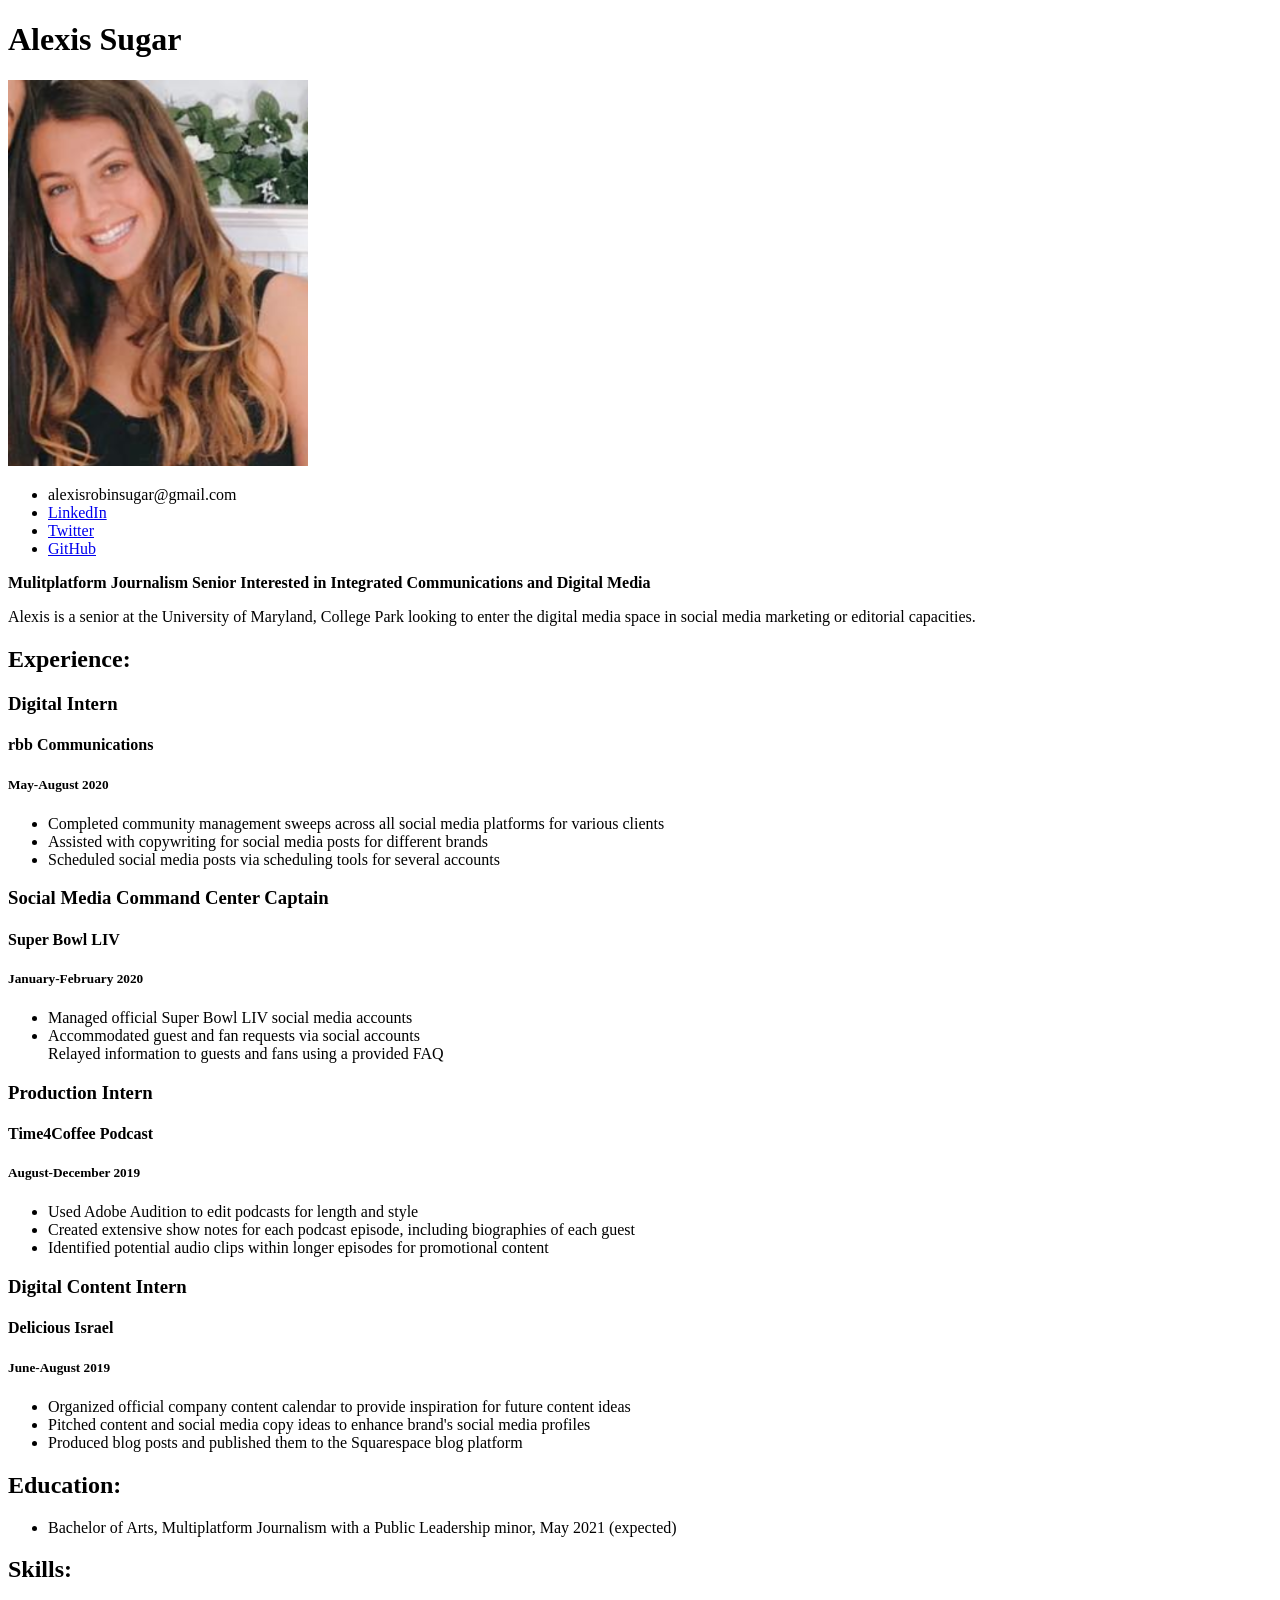
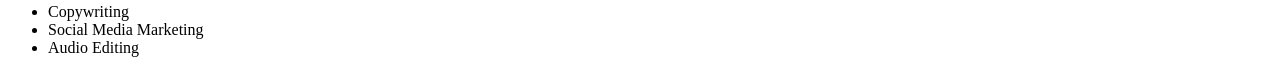
<file: resume folder/index.html>
<!DOCTYPE html>

<html lang="en">
<head>
    <title>Alexis Sugar resume</title>
</head>


<body>
<!---I built this myself!--->

  <h1>Alexis Sugar</h1>
<img src="Resume-Photo.jpg" width="300px">



<ul>
    <li>alexisrobinsugar@gmail.com</li>
    <li><a href="https://www.linkedin.com/in/alexis-sugar-563917146/"">LinkedIn</a></li>
    <li><a href="https://twitter.com/lexisugarmedia">Twitter</a></li>
    <li><a href="https://github.com/lexisugar1">GitHub</a></li>
</ul>

<strong> Mulitplatform Journalism Senior Interested in Integrated Communications and Digital Media </strong>
  <p>Alexis is a senior at the University of Maryland, College Park looking to enter the digital media space in social media marketing or editorial capacities.</p>

<h2>Experience:</h2>

<h3>Digital Intern</h3>
<h4>rbb Communications</h4>
<h5>May-August 2020</h5>
<ul>
  <li>Completed community management sweeps across all social media platforms for various clients</li>
  <li>Assisted with copywriting for social media posts for different brands</li>
  <li>Scheduled social media posts via scheduling tools for several accounts</li>
</ul>


<h3>Social Media Command Center Captain</h3>
<h4>Super Bowl LIV</h4>
<h5>January-February 2020</h5>
<ul>
  <li>Managed official Super Bowl LIV social media accounts</li>
  <li>Accommodated guest and fan requests via social accounts</li
  <li>Relayed information to guests and fans using a provided FAQ</li>
</ul>


<h3>Production Intern</h3>
<h4>Time4Coffee Podcast</h4>
<h5>August-December 2019</h5>
<ul>
  <li>Used Adobe Audition to edit podcasts for length and style</li>
  <li>Created extensive show notes for each podcast episode, including biographies of each guest</li>
  <li>Identified potential audio clips within longer episodes for promotional content</li>
</ul>


<h3>Digital Content Intern</h3>
<h4>Delicious Israel</h4>
<h5>June-August 2019</h5>
<ul>
  <li>Organized official company content calendar to provide inspiration for future content ideas</li>
  <li>Pitched content and social media copy ideas to enhance brand's social media profiles</li>
  <li>Produced blog posts and published them to the Squarespace blog platform</li>
</ul>


<h2>Education:</h2>
<ul>
  <li>Bachelor of Arts, Multiplatform Journalism with a Public Leadership minor, May 2021 (expected)</li>
</ul>

<h2>Skills:</h2>
<ul>
  <li>Copywriting</li>
  <li>Social Media Marketing</li>
  <li>Audio Editing</li>
</ul>


</body>
</html>
</file>
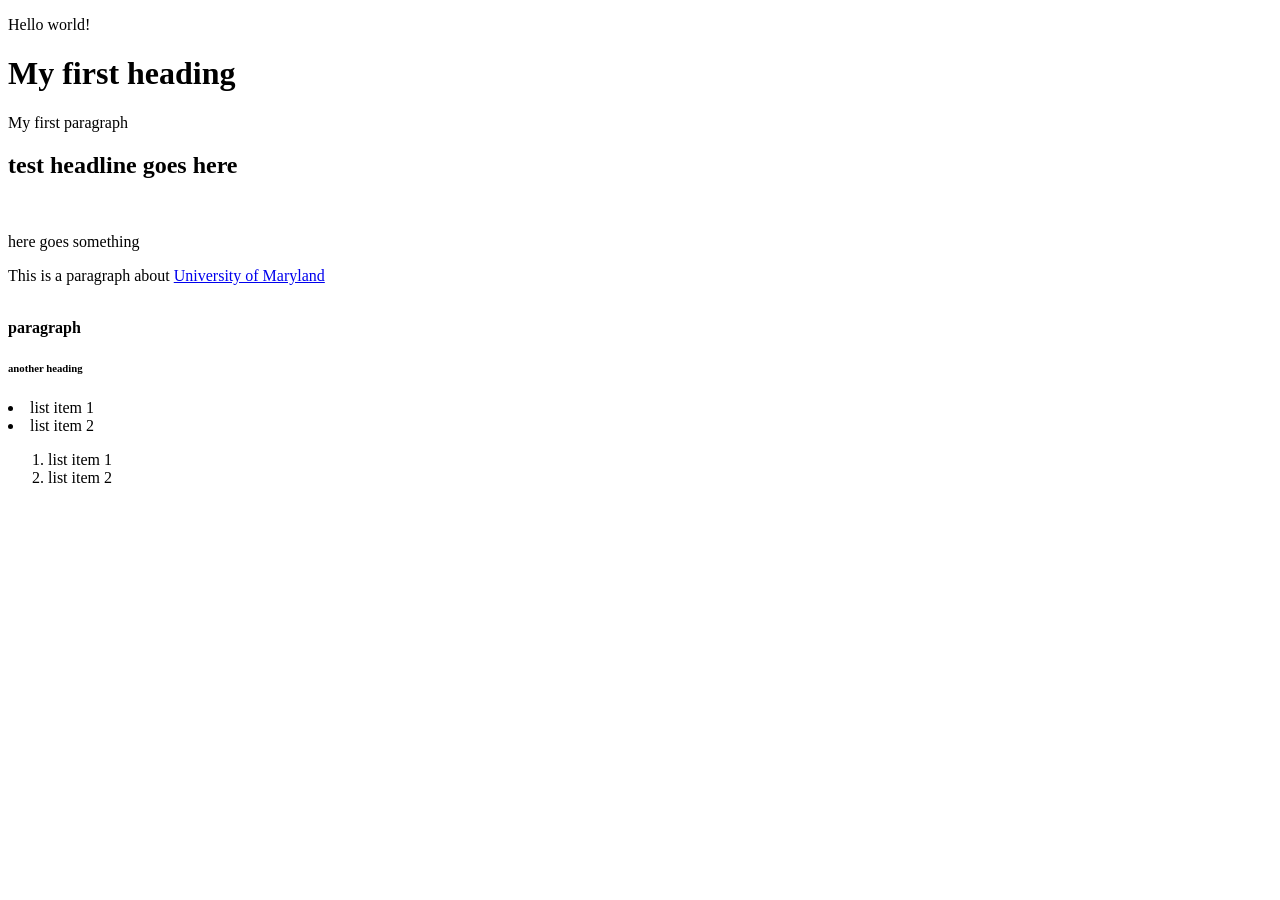
<file: index(test).html>
<!DOCTYPE html>
<html lang= "en">

  <head>
    <title>Lexi Sugar</title>
    </head>

    <body>
      <p>Hello world!</p>
        <h1>My first heading</h1>
        <p>My first paragraph</p>
        <h2>test headline goes here</h2>
          <br>
          <p>here goes something</p>
        <p> This is a paragraph about <a href="http://www.umd.edu">University of Maryland</a></p>
        <br>
        <b>paragraph</b>
        <h6>another heading</h6>
    <div id="test"
        <ul>
          <li>list item 1</li>
          <li>list item 2</li>
        </ul>

     <ol>
          <li>list item 1</li>
          <li>list item 2</li>
      </ol>




    </body>

  </html>
</file>
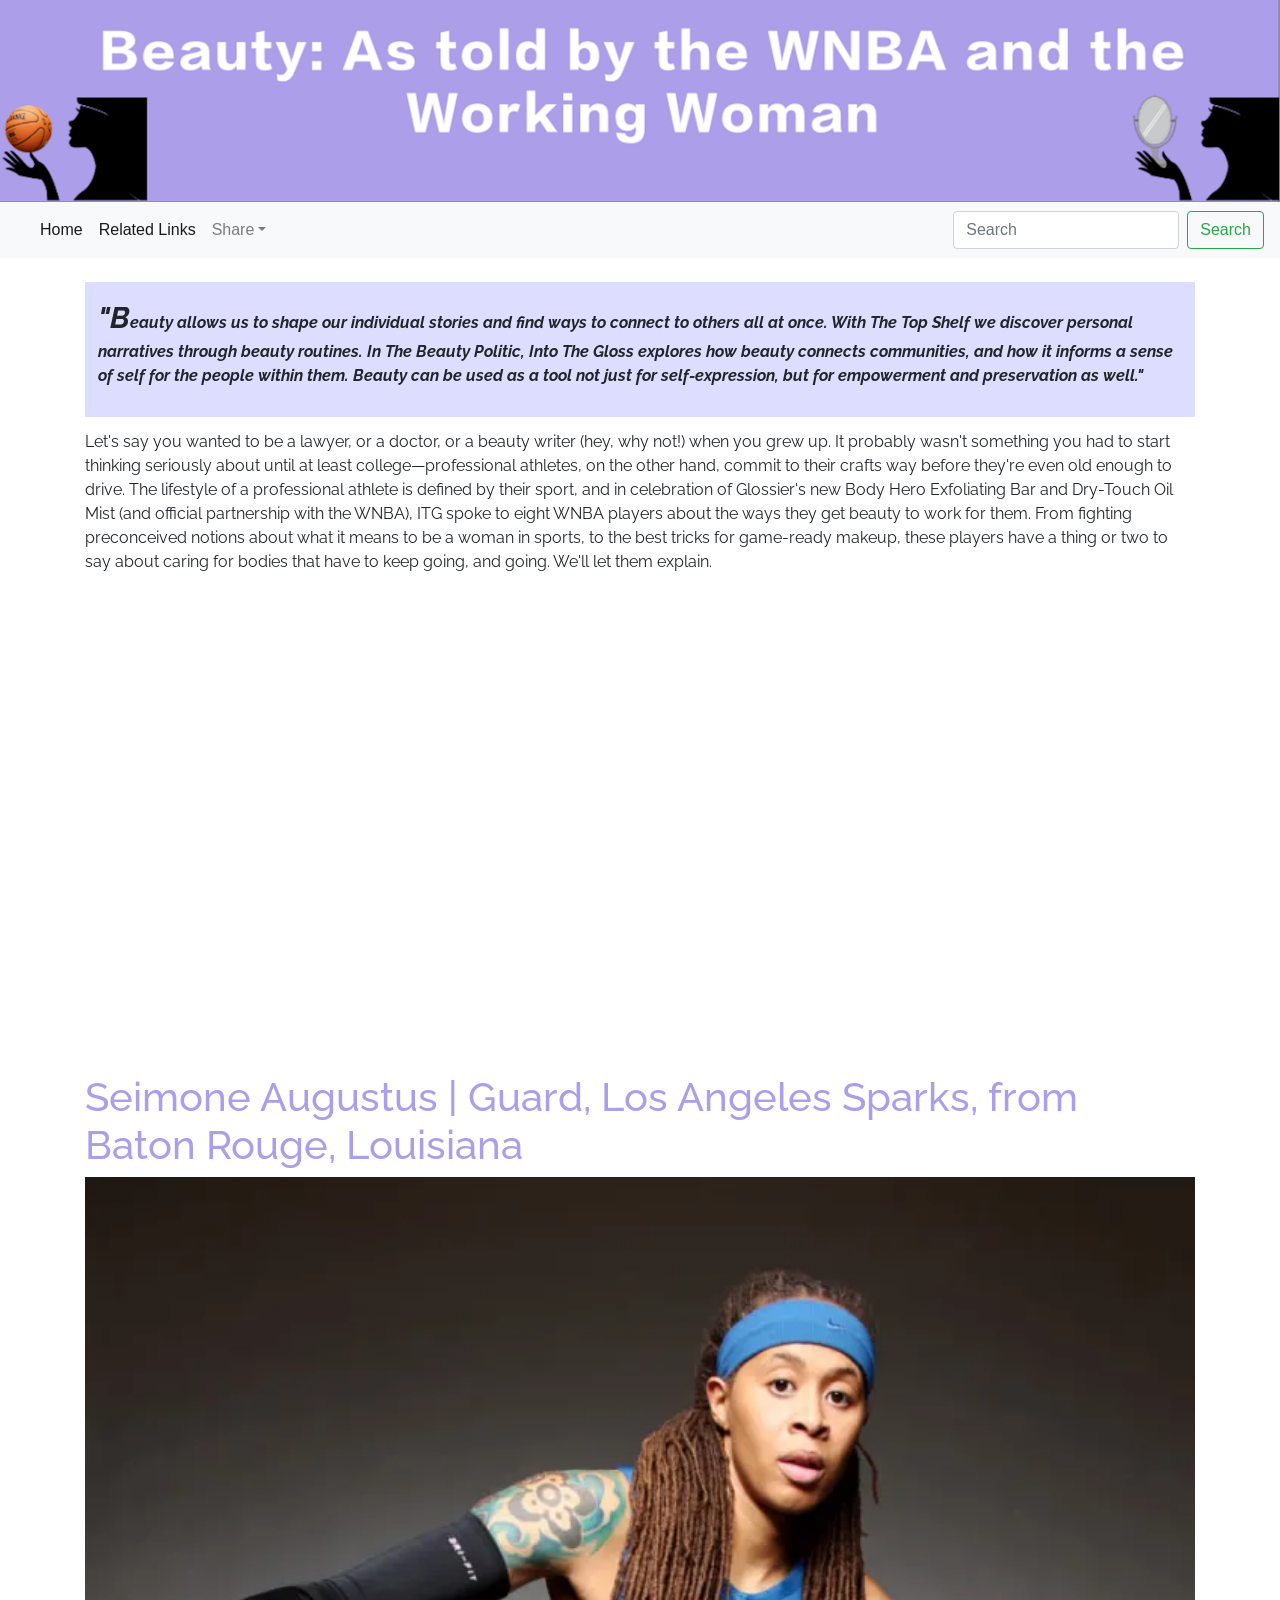
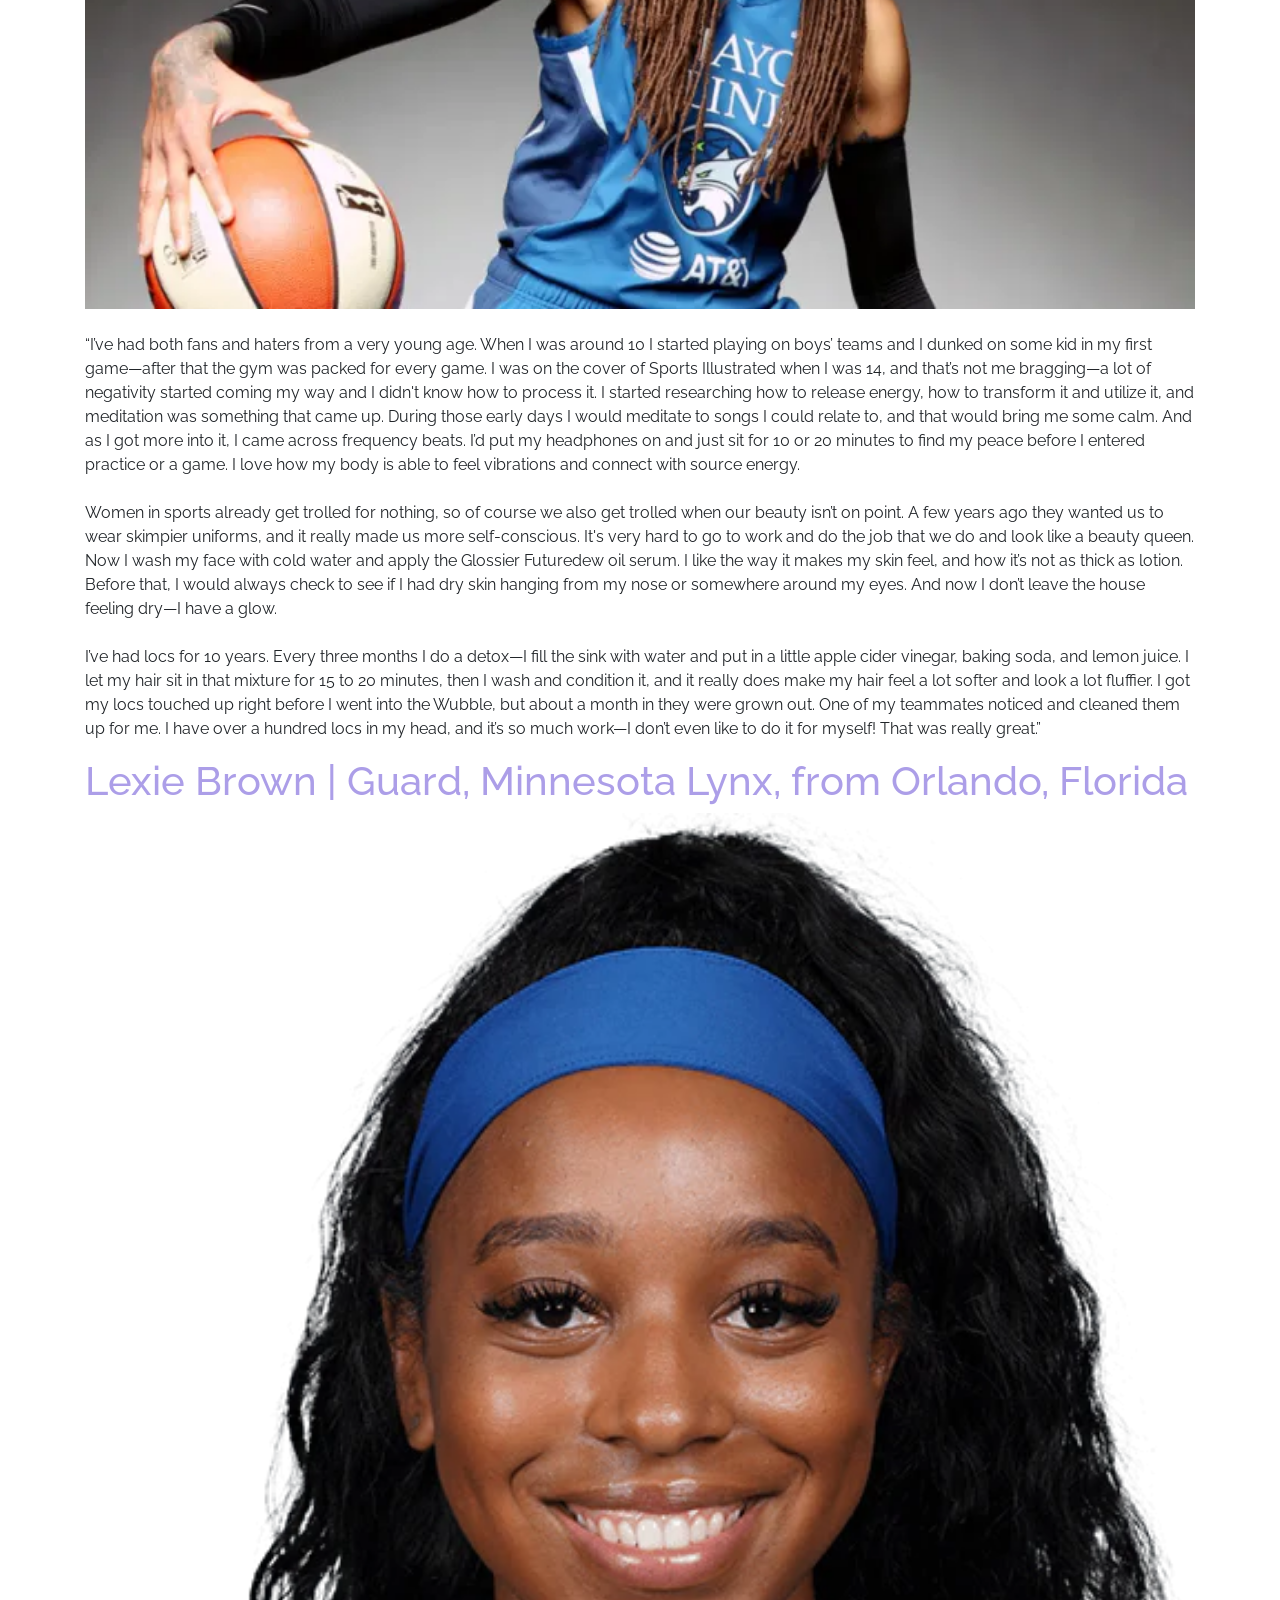
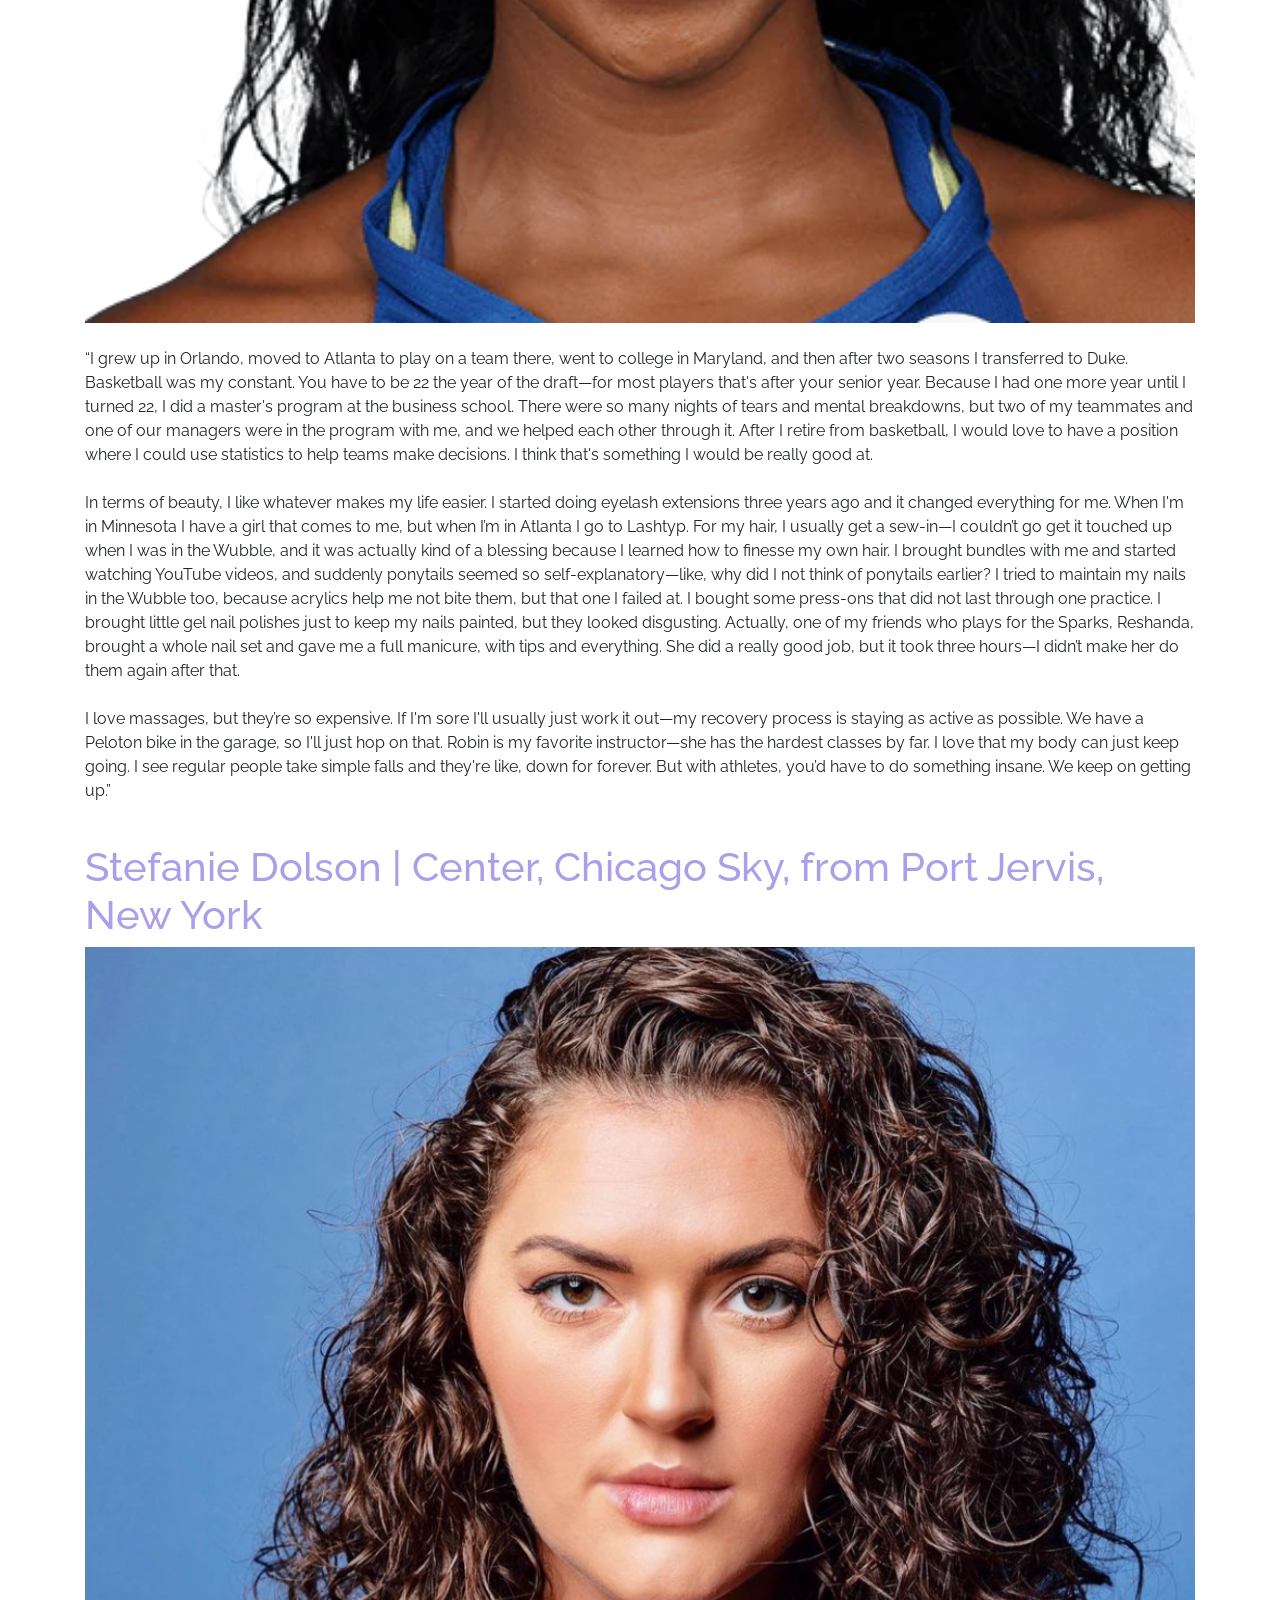
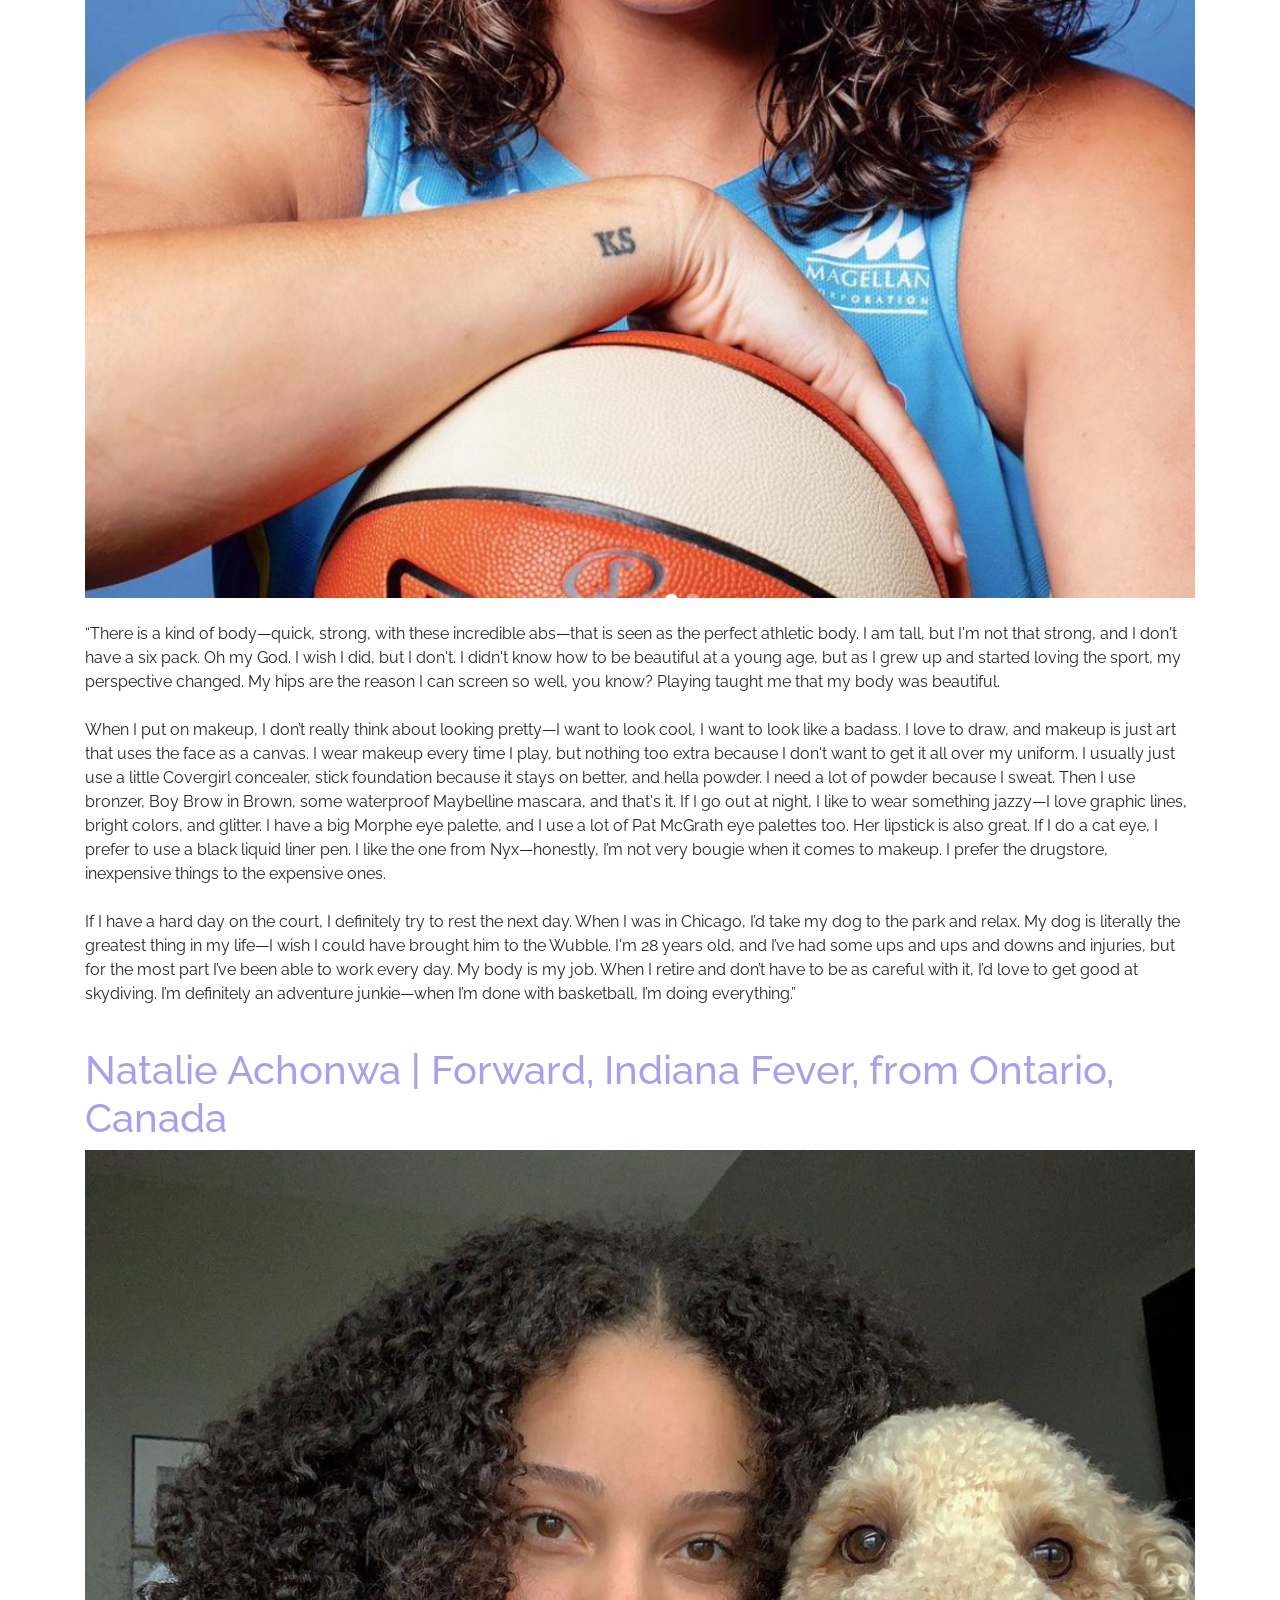
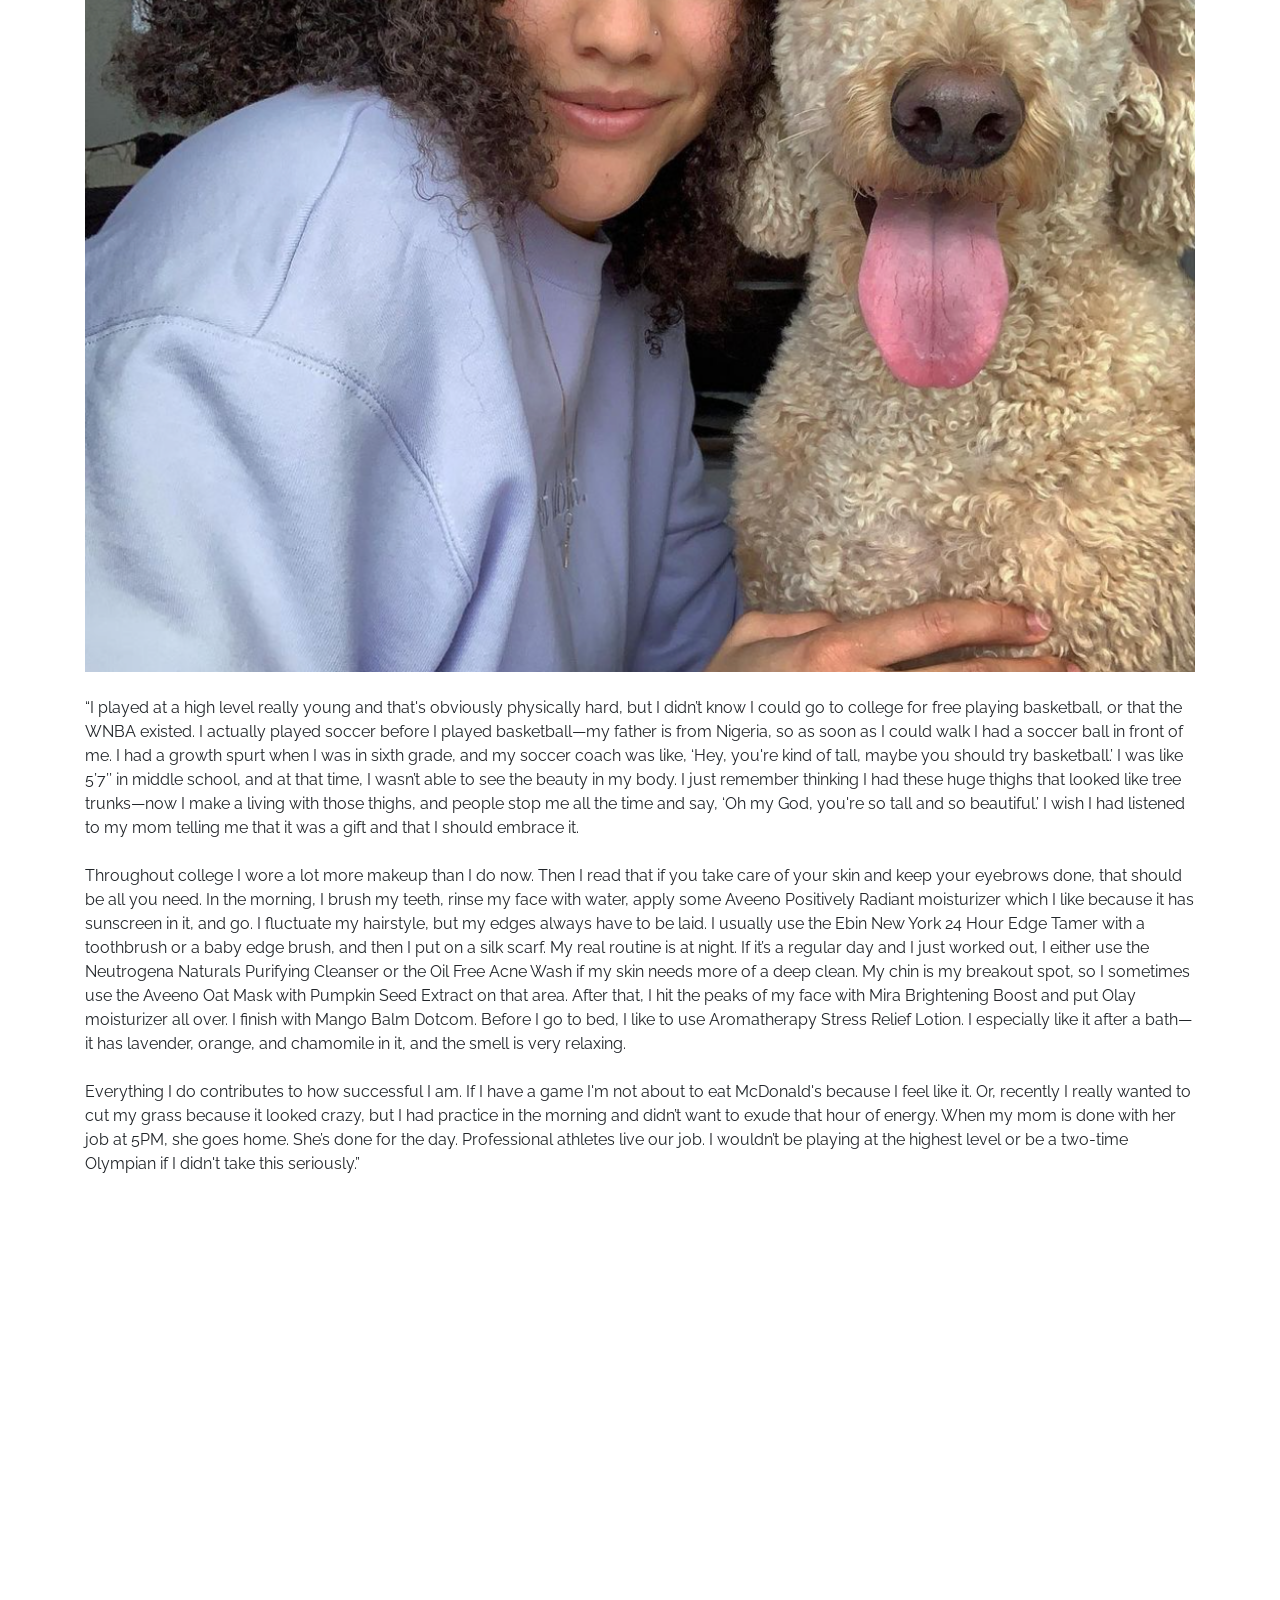
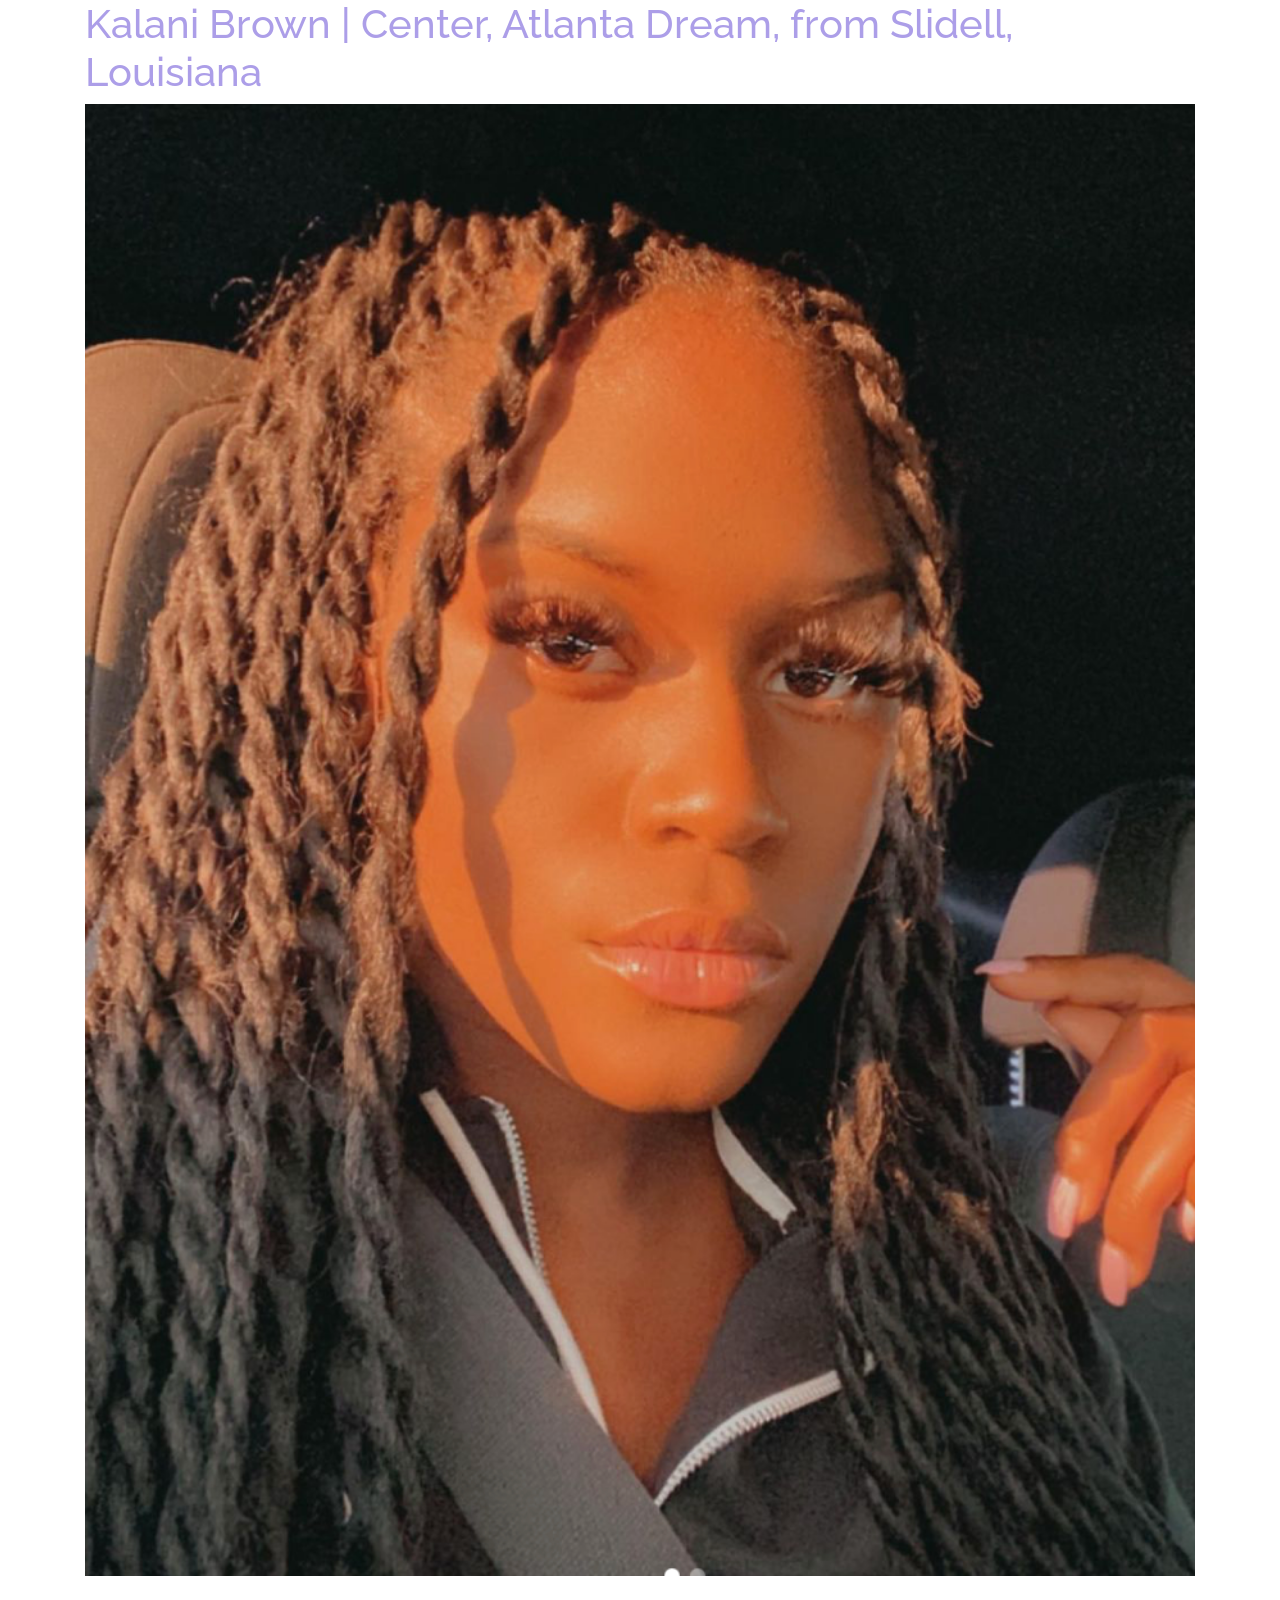
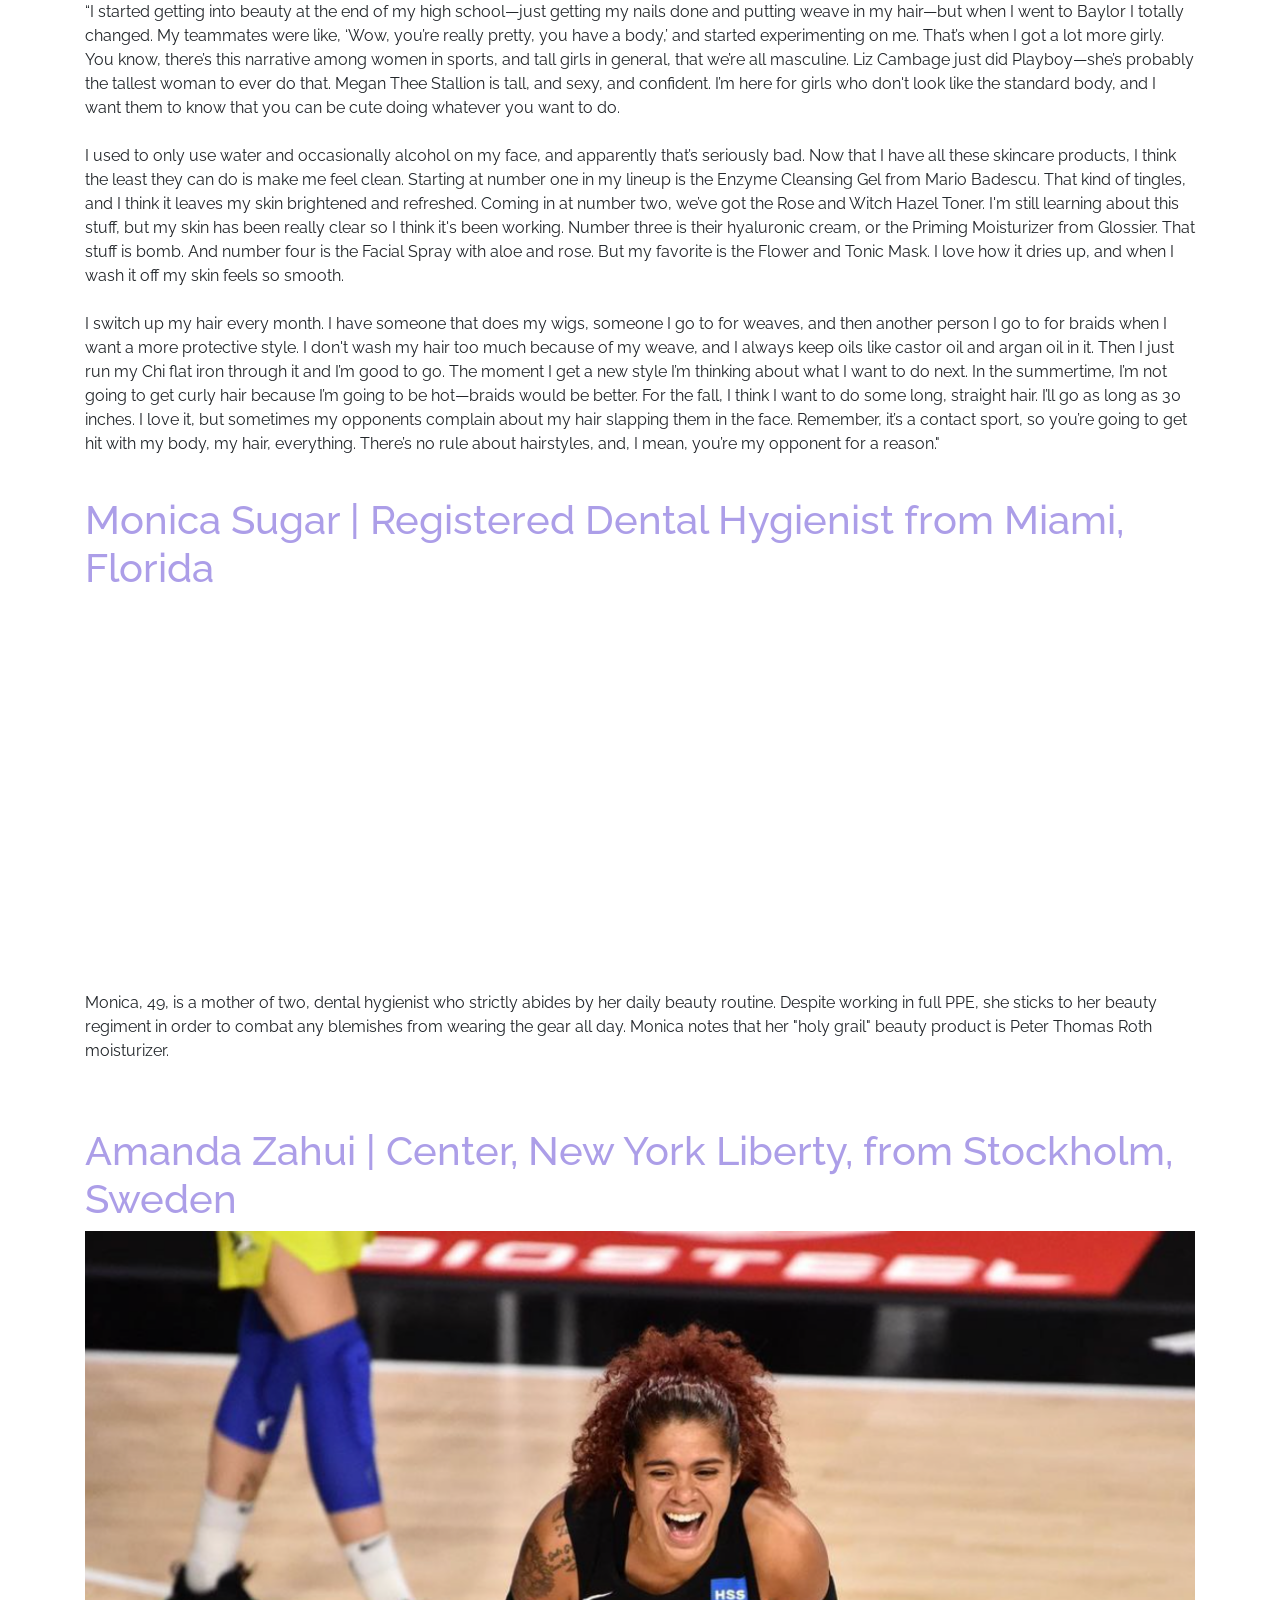
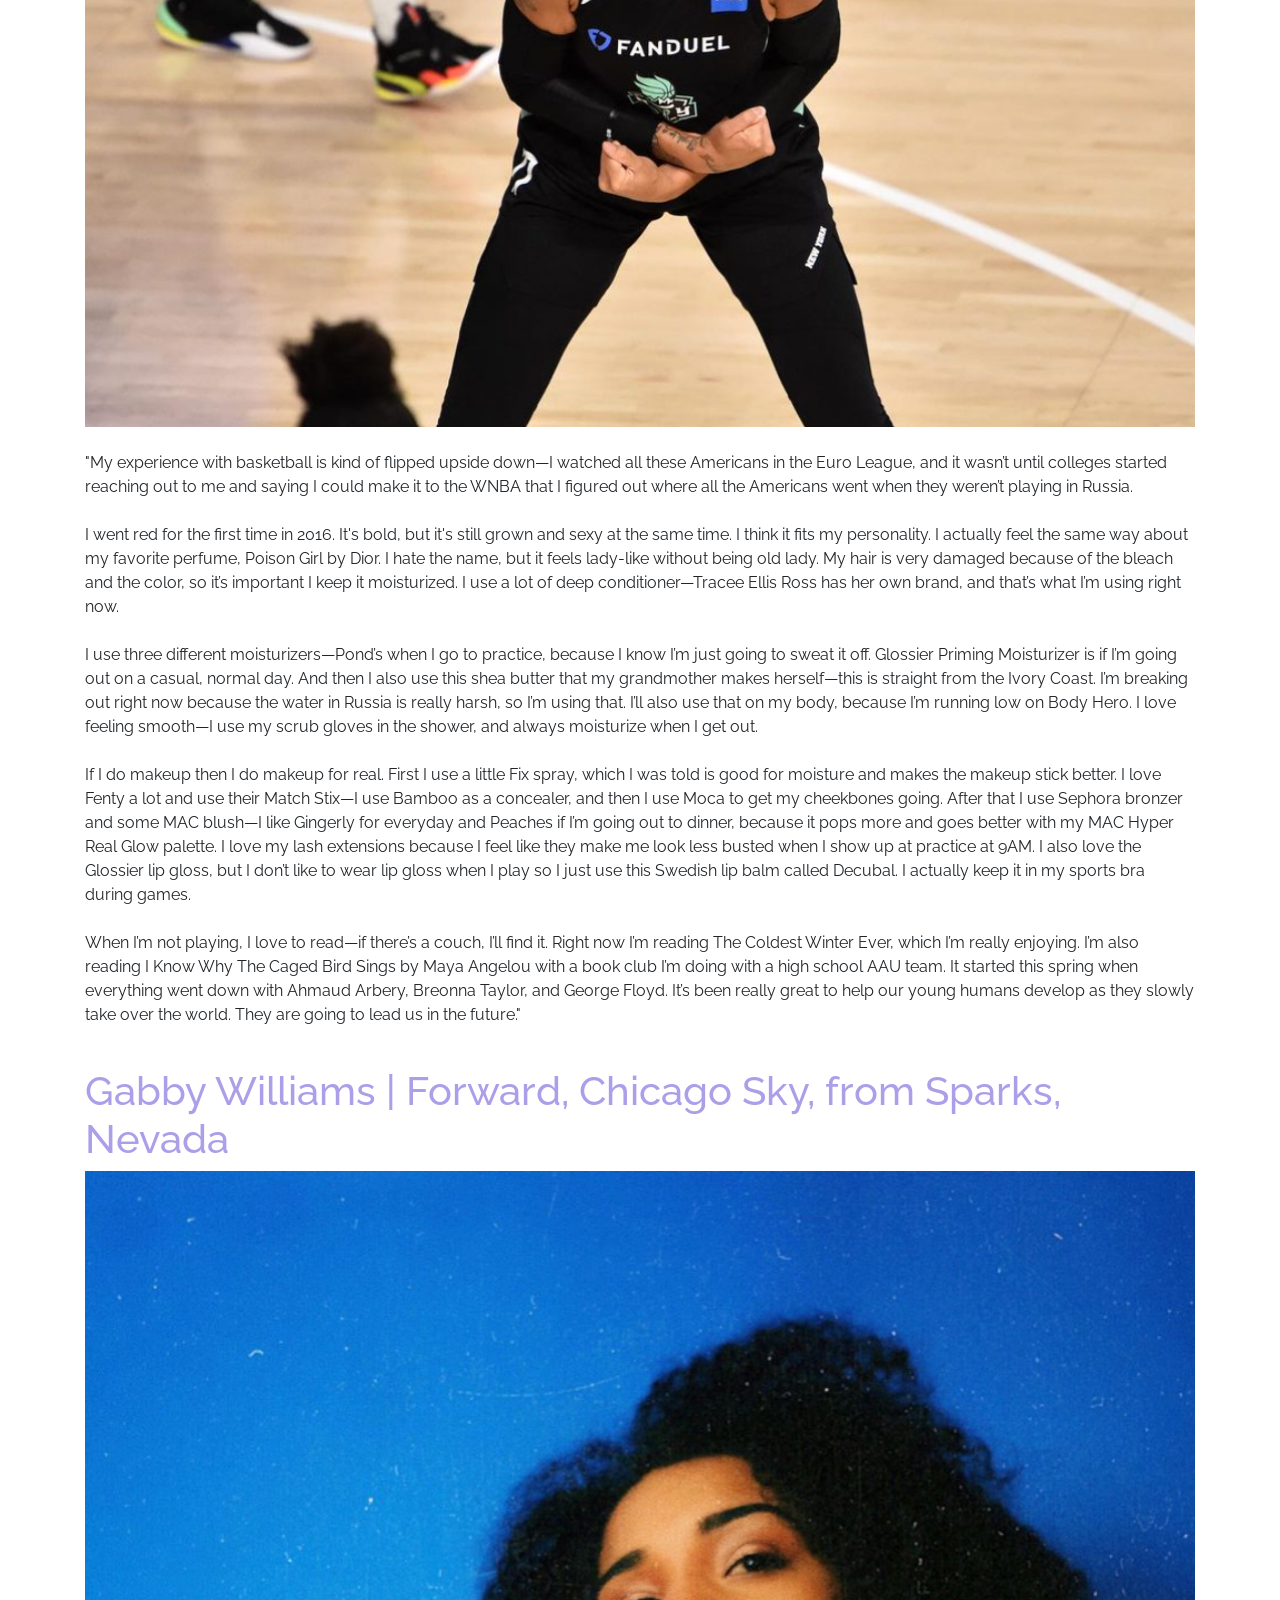
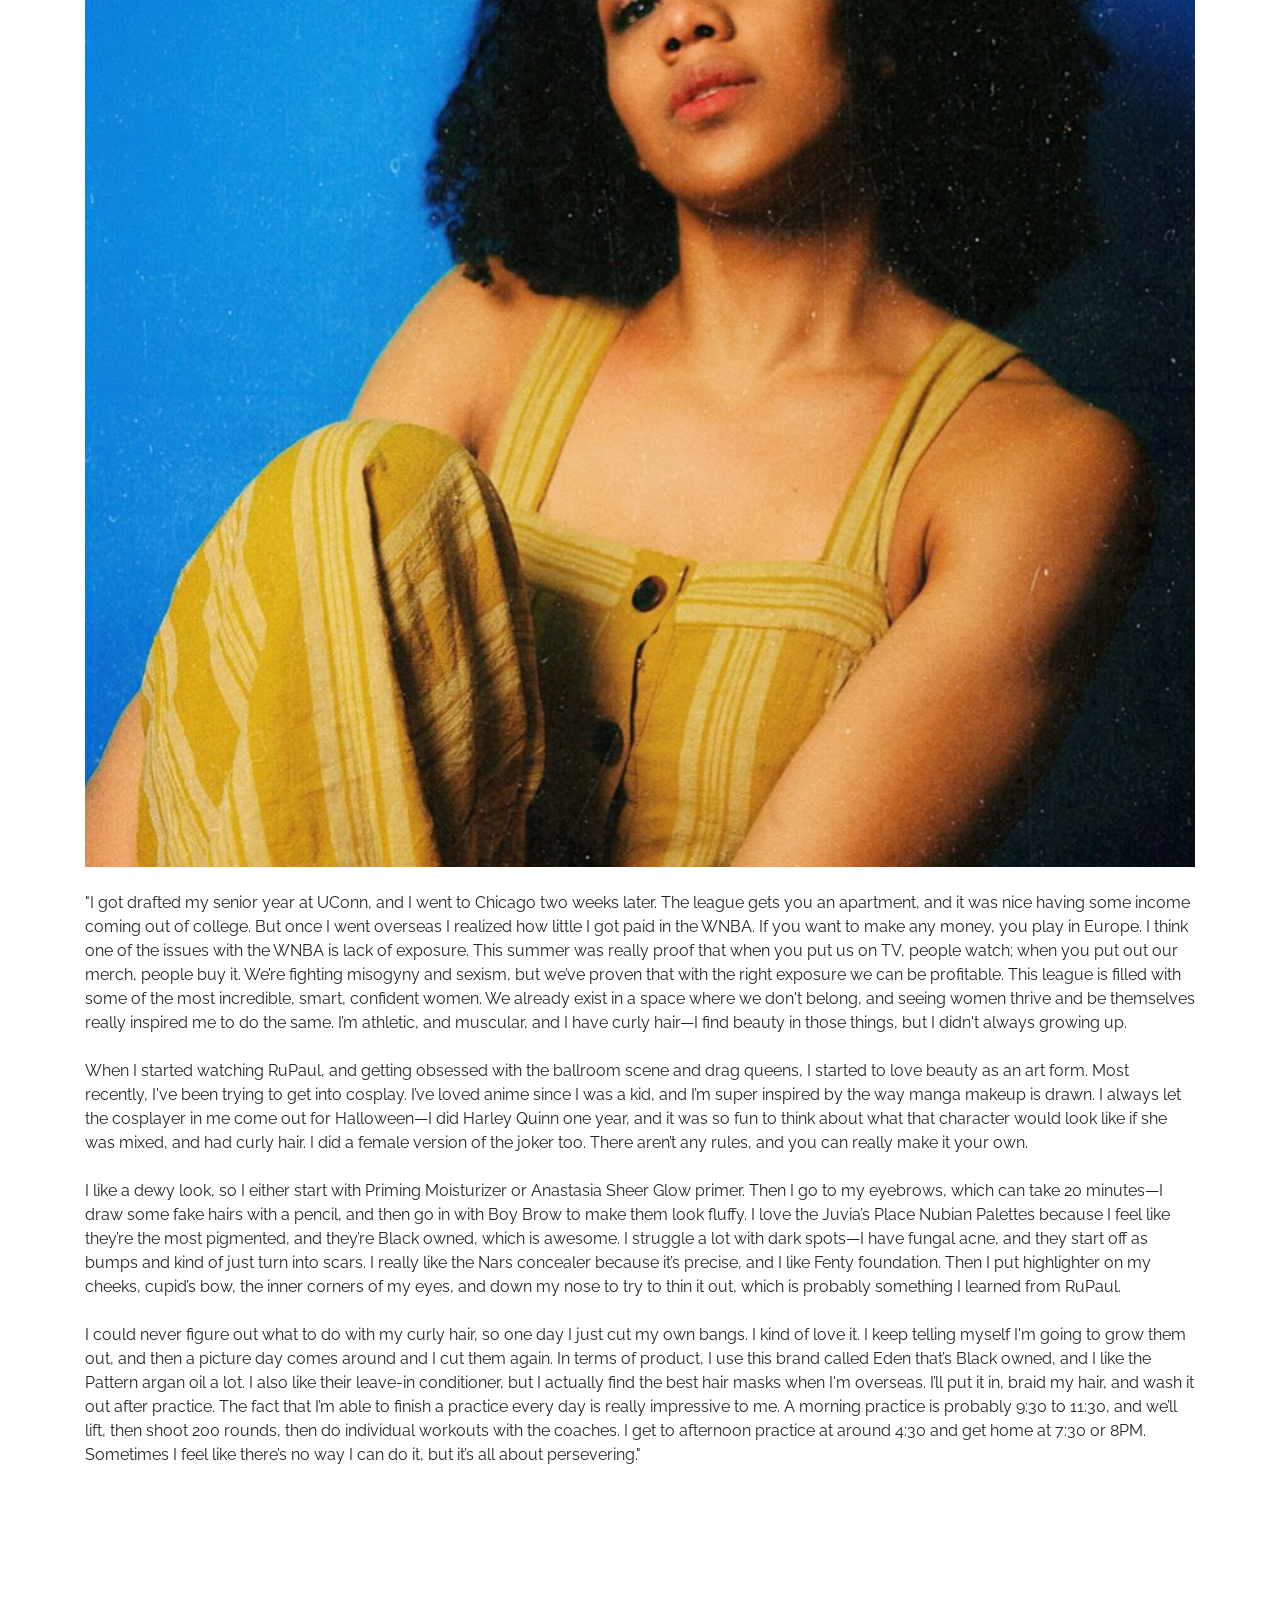
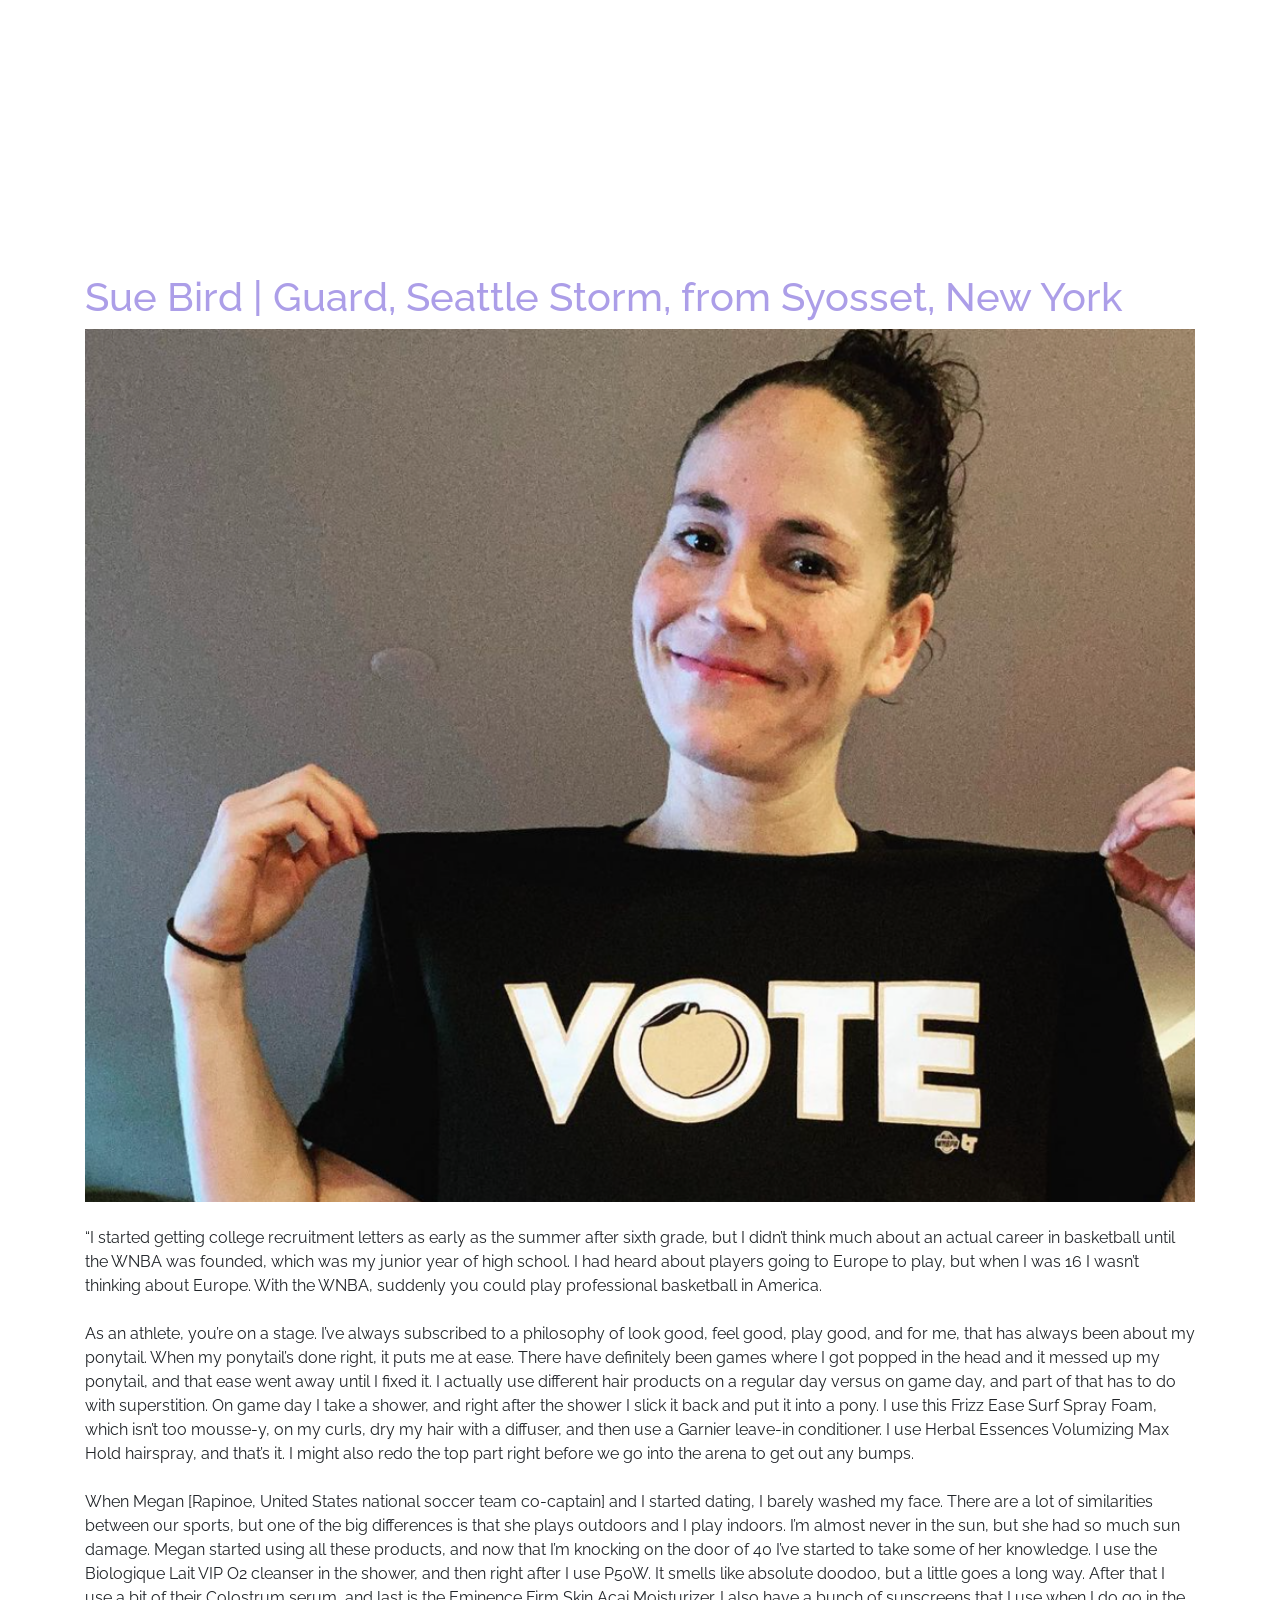
<file: data-viz-project/datavizproject-work.html>
<!doctype html>

<html lang="en">
<head>
 <meta charset="utf-8">
 <meta name="viewport" content="width=device-width, initial-scale=1, shrink-to-fit=no">

 <title>The Beauty of The WNBA and The Working Woman</title>
 <meta name="description" content="Merrill College of Journalism, UMD">
 <meta name="author" content="Adam Marton">

<!---my stylesheet--->
<link rel="stylesheet" type="text/css" href="style.css">

<!---google fonts---->
<link rel="preconnect" href="https://fonts.gstatic.com">
<link href="https://fonts.googleapis.com/css2?family=Raleway:wght@400;700&display=swap" rel="stylesheet" rel="stylesheet" type="text/css" href="style.css">

 <!-- Bootstrap CSS -->
<link rel="stylesheet" href="https://stackpath.bootstrapcdn.com/bootstrap/4.4.1/css/bootstrap.min.css" integrity="sha384-Vkoo8x4CGsO3+Hhxv8T/Q5PaXtkKtu6ug5TOeNV6gBiFeWPGFN9MuhOf23Q9Ifjh" crossorigin="anonymous">


</head>
<body>
  <div id="beautywnba">
  <img src="beautywnba.jpg" width="100%" max-width:"1200px"></div>


<nav class="navbar navbar-expand-lg navbar-light bg-light">
  <a class="navbar-brand" href="#"></a>
  <button class="navbar-toggler" type="button" data-toggle="collapse" data-target="#navbarSupportedContent" aria-controls="navbarSupportedContent" aria-expanded="false" aria-label="Toggle navigation">
   <span class="navbar-toggler-icon"></span>
 </button>

 <div class="collapse navbar-collapse" id="navbarSupportedContent">
   <ul class="navbar-nav mr-auto">
     <li class="nav-item active">
       <a class="nav-link" href="#">Home <span class="sr-only">(current)</span></a>
     </li>
     <li class="nav-item active">
       <a class="nav-link" href="https://www.allure.com/sponsored/story/how-a-3-time-wnba-all-star-uses-beauty-to-balance-life-on-and-off-the-court">Related Links</a>
     </li>
     <li class="nav-item dropdown">
       <a class="nav-link dropdown-toggle" href="#" id="navbarDropdown" role="button" data-toggle="dropdown" aria-haspopup="true" aria-expanded="false">Share</a>
       <div class="dropdown-menu" aria-labelledby="navbarDropdown">
         <a class="dropdown-item active" href="https://www.instagram.com">Instagram</a>
          <div class="dropdown-divider"></div>
         <a class="dropdown-item active" href="https://twitter.com">Twitter</a>
         <div class="dropdown-divider"></div>
         <a class="dropdown-item" href="https://www.facebook.com">Facebook</a>
       </div>
     </li>
   </ul>

   <form class="form-inline my-2 my-lg-0">
     <input class="form-control mr-sm-2" type="search" placeholder="Search" aria-label="Search">
     <button class="btn btn-outline-success my-2 my-sm-0" type="submit">Search</button>
   </form>
 </div>
</nav>
<br>

<div class="container">
<!---code from htmldog.com---->
<aside class="pquote">
  <blockquote>
    <p>
"Beauty allows us to shape our individual stories and find ways to connect to others all at once. With The Top Shelf we discover personal narratives through beauty routines. In The Beauty Politic, Into The Gloss explores how beauty connects communities, and how it informs a sense of self for the people within them. Beauty can be used as a tool not just for self-expression, but for empowerment and preservation as well."
  </blockquote>
</aside>

<p>
  Let's say you wanted to be a lawyer, or a doctor, or a beauty writer (hey, why not!) when you grew up. It probably wasn't something you had to start thinking seriously about until at least college—professional athletes, on the other hand, commit to their crafts way before they're even old enough to drive. The lifestyle of a professional athlete is defined by their sport, and in celebration of Glossier's new Body Hero Exfoliating Bar and Dry-Touch Oil Mist (and official partnership with the WNBA), ITG spoke to eight WNBA players about the ways they get beauty to work for them. From fighting preconceived notions about what it means to be a woman in sports, to the best tricks for game-ready makeup, these players have a thing or two to say about caring for bodies that have to keep going, and going. We'll let them explain.
</p>

<iframe title="Frequency of use of skin care products among U.S. consumers 2017, by gender" aria-label="chart" id="datawrapper-chart-m9mtp" src="https://datawrapper.dwcdn.net/m9mtp/2/" scrolling="no" frameborder="0" style="width: 0; min-width: 100% !important; border: none;" height="476"></iframe><script type="text/javascript">!function(){"use strict";window.addEventListener("message",(function(a){if(void 0!==a.data["datawrapper-height"])for(var e in a.data["datawrapper-height"]){var t=document.getElementById("datawrapper-chart-"+e)||document.querySelector("iframe[src*='"+e+"']");t&&(t.style.height=a.data["datawrapper-height"][e]+"px")}}))}();
</script>

<h1>
  Seimone Augustus | Guard, Los Angeles Sparks, from Baton Rouge, Louisiana
</h1>
<!--image of Seimone below--->
<img src="Seimone.jpg" width="100%" max-width="150px">
<p>
  <br>
  “I’ve had both fans and haters from a very young age. When I was around 10 I started playing on boys’ teams and I dunked on some kid in my first game—after that the gym was packed for every game. I was on the cover of Sports Illustrated when I was 14, and that’s not me bragging—a lot of negativity started coming my way and I didn't know how to process it. I started researching how to release energy, how to transform it and utilize it, and meditation was something that came up. During those early days I would meditate to songs I could relate to, and that would bring me some calm. And as I got more into it, I came across frequency beats. I’d put my headphones on and just sit for 10 or 20 minutes to find my peace before I entered practice or a game. I love how my body is able to feel vibrations and connect with source energy.
  <br>
  <br>
Women in sports already get trolled for nothing, so of course we also get trolled when our beauty isn’t on point. A few years ago they wanted us to wear skimpier uniforms, and it really made us more self-conscious. It's very hard to go to work and do the job that we do and look like a beauty queen. Now I wash my face with cold water and apply the Glossier Futuredew oil serum. I like the way it makes my skin feel, and how it’s not as thick as lotion. Before that, I would always check to see if I had dry skin hanging from my nose or somewhere around my eyes. And now I don’t leave the house feeling dry—I have a glow.
  <br>
  <br>
I’ve had locs for 10 years. Every three months I do a detox—I fill the sink with water and put in a little apple cider vinegar, baking soda, and lemon juice. I let my hair sit in that mixture for 15 to 20 minutes, then I wash and condition it, and it really does make my hair feel a lot softer and look a lot fluffier. I got my locs touched up right before I went into the Wubble, but about a month in they were grown out. One of my teammates noticed and cleaned them up for me. I have over a hundred locs in my head, and it’s so much work—I don’t even like to do it for myself! That was really great.”
</p>

<h1>
  Lexie Brown | Guard, Minnesota Lynx, from Orlando, Florida
</h1>
<!---image of Lexie will go here--->
<img src="Lexie.jpg" width="100%" max-width:"150px">
<p>
  <br>
  “I grew up in Orlando, moved to Atlanta to play on a team there, went to college in Maryland, and then after two seasons I transferred to Duke. Basketball was my constant. You have to be 22 the year of the draft—for most players that's after your senior year. Because I had one more year until I turned 22, I did a master's program at the business school. There were so many nights of tears and mental breakdowns, but two of my teammates and one of our managers were in the program with me, and we helped each other through it. After I retire from basketball, I would love to have a position where I could use statistics to help teams make decisions. I think that's something I would be really good at.
  <br>
  <br>
In terms of beauty, I like whatever makes my life easier. I started doing eyelash extensions three years ago and it changed everything for me. When I'm in Minnesota I have a girl that comes to me, but when I’m in Atlanta I go to Lashtyp. For my hair, I usually get a sew-in—I couldn’t go get it touched up when I was in the Wubble, and it was actually kind of a blessing because I learned how to finesse my own hair. I brought bundles with me and started watching YouTube videos, and suddenly ponytails seemed so self-explanatory—like, why did I not think of ponytails earlier? I tried to maintain my nails in the Wubble too, because acrylics help me not bite them, but that one I failed at. I bought some press-ons that did not last through one practice. I brought little gel nail polishes just to keep my nails painted, but they looked disgusting. Actually, one of my friends who plays for the Sparks, Reshanda, brought a whole nail set and gave me a full manicure, with tips and everything. She did a really good job, but it took three hours—I didn’t make her do them again after that.
  <br>
  <br>
I love massages, but they’re so expensive. If I'm sore I'll usually just work it out—my recovery process is staying as active as possible. We have a Peloton bike in the garage, so I'll just hop on that. Robin is my favorite instructor—she has the hardest classes by far. I love that my body can just keep going. I see regular people take simple falls and they're like, down for forever. But with athletes, you’d have to do something insane. We keep on getting up.”
  <br>
  <br>
</p>

<h1>
  Stefanie Dolson | Center, Chicago Sky, from Port Jervis, New York
</h1>
<!---image of Stefanie here--->
<img src="Stefanie.jpg" width="100%" max-width="150px">
<p>
  <br>
  “There is a kind of body—quick, strong, with these incredible abs—that is seen as the perfect athletic body. I am tall, but I'm not that strong, and I don't have a six pack. Oh my God. I wish I did, but I don't. I didn't know how to be beautiful at a young age, but as I grew up and started loving the sport, my perspective changed. My hips are the reason I can screen so well, you know? Playing taught me that my body was beautiful.
  <br>
  <br>
When I put on makeup, I don’t really think about looking pretty—I want to look cool, I want to look like a badass. I love to draw, and makeup is just art that uses the face as a canvas. I wear makeup every time I play, but nothing too extra because I don't want to get it all over my uniform. I usually just use a little Covergirl concealer, stick foundation because it stays on better, and hella powder. I need a lot of powder because I sweat. Then I use bronzer, Boy Brow in Brown, some waterproof Maybelline mascara, and that's it. If I go out at night, I like to wear something jazzy—I love graphic lines, bright colors, and glitter. I have a big Morphe eye palette, and I use a lot of Pat McGrath eye palettes too. Her lipstick is also great. If I do a cat eye, I prefer to use a black liquid liner pen. I like the one from Nyx—honestly, I’m not very bougie when it comes to makeup. I prefer the drugstore, inexpensive things to the expensive ones.
  <br>
  <br>
If I have a hard day on the court, I definitely try to rest the next day. When I was in Chicago, I’d take my dog to the park and relax. My dog is literally the greatest thing in my life—I wish I could have brought him to the Wubble. I'm 28 years old, and I’ve had some ups and ups and downs and injuries, but for the most part I’ve been able to work every day. My body is my job. When I retire and don’t have to be as careful with it, I’d love to get good at skydiving. I’m definitely an adventure junkie—when I’m done with basketball, I’m doing everything.”
  <br>
  <br>
</p>

<h1>
  Natalie Achonwa | Forward, Indiana Fever, from Ontario, Canada
</h1>
<!---image of Natalie here--->
<img src="Natalie.jpg" width="100%" max-width="150px">
<p>
  <br>
  “I played at a high level really young and that's obviously physically hard, but I didn’t know I could go to college for free playing basketball, or that the WNBA existed. I actually played soccer before I played basketball—my father is from Nigeria, so as soon as I could walk I had a soccer ball in front of me. I had a growth spurt when I was in sixth grade, and my soccer coach was like, ‘Hey, you're kind of tall, maybe you should try basketball.’ I was like 5’7’’ in middle school, and at that time, I wasn’t able to see the beauty in my body. I just remember thinking I had these huge thighs that looked like tree trunks—now I make a living with those thighs, and people stop me all the time and say, ‘Oh my God, you're so tall and so beautiful.’ I wish I had listened to my mom telling me that it was a gift and that I should embrace it.
  <br>
  <br>
Throughout college I wore a lot more makeup than I do now. Then I read that if you take care of your skin and keep your eyebrows done, that should be all you need. In the morning, I brush my teeth, rinse my face with water, apply some Aveeno Positively Radiant moisturizer which I like because it has sunscreen in it, and go. I fluctuate my hairstyle, but my edges always have to be laid. I usually use the Ebin New York 24 Hour Edge Tamer with a toothbrush or a baby edge brush, and then I put on a silk scarf. My real routine is at night. If it’s a regular day and I just worked out, I either use the Neutrogena Naturals Purifying Cleanser or the Oil Free Acne Wash if my skin needs more of a deep clean. My chin is my breakout spot, so I sometimes use the Aveeno Oat Mask with Pumpkin Seed Extract on that area. After that, I hit the peaks of my face with Mira Brightening Boost and put Olay moisturizer all over. I finish with Mango Balm Dotcom. Before I go to bed, I like to use Aromatherapy Stress Relief Lotion. I especially like it after a bath—it has lavender, orange, and chamomile in it, and the smell is very relaxing.
  <br>
  <br>
Everything I do contributes to how successful I am. If I have a game I'm not about to eat McDonald's because I feel like it. Or, recently I really wanted to cut my grass because it looked crazy, but I had practice in the morning and didn’t want to exude that hour of energy. When my mom is done with her job at 5PM, she goes home. She’s done for the day. Professional athletes live our job. I wouldn’t be playing at the highest level or be a two-time Olympian if I didn't take this seriously.”
  <br>
  <br>
</p>
<iframe title="Usage frequency of facial moisturizer / cream / lotion used in the U.S within 7 days in between 2011-2020" aria-label="chart" id="datawrapper-chart-6EzTo" src="https://datawrapper.dwcdn.net/6EzTo/3/" scrolling="no" frameborder="0" style="width: 0; min-width: 100% !important; border: none;" height="377"></iframe><script type="text/javascript">!function(){"use strict";window.addEventListener("message",(function(a){if(void 0!==a.data["datawrapper-height"])for(var e in a.data["datawrapper-height"]){var t=document.getElementById("datawrapper-chart-"+e)||document.querySelector("iframe[src*='"+e+"']");t&&(t.style.height=a.data["datawrapper-height"][e]+"px")}}))}();
</script>

<h1>
  Kalani Brown | Center, Atlanta Dream, from Slidell, Louisiana
</h1>
<!---image of Kalani here--->
<img src="Kalani.jpg" width="100%" max-width="150px">
<p>
  <br>
  “I started getting into beauty at the end of my high school—just getting my nails done and putting weave in my hair—but when I went to Baylor I totally changed. My teammates were like, ‘Wow, you’re really pretty, you have a body,’ and started experimenting on me. That’s when I got a lot more girly. You know, there’s this narrative among women in sports, and tall girls in general, that we’re all masculine. Liz Cambage just did Playboy—she’s probably the tallest woman to ever do that. Megan Thee Stallion is tall, and sexy, and confident. I’m here for girls who don't look like the standard body, and I want them to know that you can be cute doing whatever you want to do.
  <br>
  <br>
I used to only use water and occasionally alcohol on my face, and apparently that’s seriously bad. Now that I have all these skincare products, I think the least they can do is make me feel clean. Starting at number one in my lineup is the Enzyme Cleansing Gel from Mario Badescu. That kind of tingles, and I think it leaves my skin brightened and refreshed. Coming in at number two, we’ve got the Rose and Witch Hazel Toner. I'm still learning about this stuff, but my skin has been really clear so I think it's been working. Number three is their hyaluronic cream, or the Priming Moisturizer from Glossier. That stuff is bomb. And number four is the Facial Spray with aloe and rose. But my favorite is the Flower and Tonic Mask. I love how it dries up, and when I wash it off my skin feels so smooth.
  <br>
  <br>
I switch up my hair every month. I have someone that does my wigs, someone I go to for weaves, and then another person I go to for braids when I want a more protective style. I don't wash my hair too much because of my weave, and I always keep oils like castor oil and argan oil in it. Then I just run my Chi flat iron through it and I’m good to go. The moment I get a new style I’m thinking about what I want to do next. In the summertime, I’m not going to get curly hair because I’m going to be hot—braids would be better. For the fall, I think I want to do some long, straight hair. I’ll go as long as 30 inches. I love it, but sometimes my opponents complain about my hair slapping them in the face. Remember, it’s a contact sport, so you’re going to get hit with my body, my hair, everything. There’s no rule about hairstyles, and, I mean, you’re my opponent for a reason."
  <br>
  <br>
</p>
<h1> Monica Sugar | Registered Dental Hygienist from Miami, Florida</h1>
<iframe src="https://player.vimeo.com/video/490499557" width="640" height="360" frameborder="0" allow="autoplay; fullscreen" allowfullscreen></iframe>
  <br>
  <br>
  <p> Monica, 49, is a mother of two, dental hygienist who strictly abides by her daily beauty routine. Despite working in full PPE, she sticks to her beauty regiment in order to combat any blemishes from wearing the gear all day. Monica notes that her "holy grail" beauty product is Peter Thomas Roth moisturizer.</p>
  <br>
  <br>
<h1>Amanda Zahui | Center, New York Liberty, from Stockholm, Sweden</h1>
<!---image of Amanda below--->
<img src="Amanda.jpg" width="100%" max-width="150px">
<p>
  <br>
  "My experience with basketball is kind of flipped upside down—I watched all these Americans in the Euro League, and it wasn’t until colleges started reaching out to me and saying I could make it to the WNBA that I figured out where all the Americans went when they weren’t playing in Russia.
  <br>
  <br>
I went red for the first time in 2016. It's bold, but it's still grown and sexy at the same time. I think it fits my personality. I actually feel the same way about my favorite perfume, Poison Girl by Dior. I hate the name, but it feels lady-like without being old lady. My hair is very damaged because of the bleach and the color, so it’s important I keep it moisturized. I use a lot of deep conditioner—Tracee Ellis Ross has her own brand, and that’s what I’m using right now.
  <br>
  <br>
I use three different moisturizers—Pond’s when I go to practice, because I know I’m just going to sweat it off. Glossier Priming Moisturizer is if I’m going out on a casual, normal day. And then I also use this shea butter that my grandmother makes herself—this is straight from the Ivory Coast. I’m breaking out right now because the water in Russia is really harsh, so I’m using that. I’ll also use that on my body, because I’m running low on Body Hero. I love feeling smooth—I use my scrub gloves in the shower, and always moisturize when I get out.
  <br>
  <br>
If I do makeup then I do makeup for real. First I use a little Fix spray, which I was told is good for moisture and makes the makeup stick better. I love Fenty a lot and use their Match Stix—I use Bamboo as a concealer, and then I use Moca to get my cheekbones going. After that I use Sephora bronzer and some MAC blush—I like Gingerly for everyday and Peaches if I’m going out to dinner, because it pops more and goes better with my MAC Hyper Real Glow palette. I love my lash extensions because I feel like they make me look less busted when I show up at practice at 9AM. I also love the Glossier lip gloss, but I don’t like to wear lip gloss when I play so I just use this Swedish lip balm called Decubal. I actually keep it in my sports bra during games.
  <br>
  <br>
When I’m not playing, I love to read—if there’s a couch, I’ll find it. Right now I’m reading The Coldest Winter Ever, which I’m really enjoying. I’m also reading I Know Why The Caged Bird Sings by Maya Angelou with a book club I’m doing with a high school AAU team. It started this spring when everything went down with Ahmaud Arbery, Breonna Taylor, and George Floyd. It’s been really great to help our young humans develop as they slowly take over the world. They are going to lead us in the future."
  <br>
  <br>
</p>

<h1> Gabby Williams | Forward, Chicago Sky, from Sparks, Nevada</h1>
<!---image of Gabby here--->
<img src="Gabby.jpg" width="100%" max-width="150px">
<p>
  <br>
  "I got drafted my senior year at UConn, and I went to Chicago two weeks later. The league gets you an apartment, and it was nice having some income coming out of college. But once I went overseas I realized how little I got paid in the WNBA. If you want to make any money, you play in Europe. I think one of the issues with the WNBA is lack of exposure. This summer was really proof that when you put us on TV, people watch; when you put out our merch, people buy it. We’re fighting misogyny and sexism, but we’ve proven that with the right exposure we can be profitable. This league is filled with some of the most incredible, smart, confident women. We already exist in a space where we don't belong, and seeing women thrive and be themselves really inspired me to do the same. I’m athletic, and muscular, and I have curly hair—I find beauty in those things, but I didn't always growing up.
  <br>
  <br>
When I started watching RuPaul, and getting obsessed with the ballroom scene and drag queens, I started to love beauty as an art form. Most recently, I've been trying to get into cosplay. I’ve loved anime since I was a kid, and I’m super inspired by the way manga makeup is drawn. I always let the cosplayer in me come out for Halloween—I did Harley Quinn one year, and it was so fun to think about what that character would look like if she was mixed, and had curly hair. I did a female version of the joker too. There aren’t any rules, and you can really make it your own.
  <br>
  <br>
I like a dewy look, so I either start with Priming Moisturizer or Anastasia Sheer Glow primer. Then I go to my eyebrows, which can take 20 minutes—I draw some fake hairs with a pencil, and then go in with Boy Brow to make them look fluffy. I love the Juvia’s Place Nubian Palettes because I feel like they’re the most pigmented, and they’re Black owned, which is awesome. I struggle a lot with dark spots—I have fungal acne, and they start off as bumps and kind of just turn into scars. I really like the Nars concealer because it’s precise, and I like Fenty foundation. Then I put highlighter on my cheeks, cupid’s bow, the inner corners of my eyes, and down my nose to try to thin it out, which is probably something I learned from RuPaul.
  <br>
  <br>
I could never figure out what to do with my curly hair, so one day I just cut my own bangs. I kind of love it. I keep telling myself I'm going to grow them out, and then a picture day comes around and I cut them again. In terms of product, I use this brand called Eden that’s Black owned, and I like the Pattern argan oil a lot. I also like their leave-in conditioner, but I actually find the best hair masks when I'm overseas. I’ll put it in, braid my hair, and wash it out after practice. The fact that I’m able to finish a practice every day is really impressive to me. A morning practice is probably 9:30 to 11:30, and we’ll lift, then shoot 200 rounds, then do individual workouts with the coaches. I get to afternoon practice at around 4:30 and get home at 7:30 or 8PM. Sometimes I feel like there’s no way I can do it, but it’s all about persevering."
  <br>
  <br>
</p>
<iframe title="Global Comparison - Revenue of Beauty" aria-label="Map" id="datawrapper-chart-6P6FV" src="https://datawrapper.dwcdn.net/6P6FV/4/" scrolling="no" frameborder="0" style="width: 0; min-width: 100% !important; border: none;" height="359"></iframe><script type="text/javascript">!function(){"use strict";window.addEventListener("message",(function(a){if(void 0!==a.data["datawrapper-height"])for(var e in a.data["datawrapper-height"]){var t=document.getElementById("datawrapper-chart-"+e)||document.querySelector("iframe[src*='"+e+"']");t&&(t.style.height=a.data["datawrapper-height"][e]+"px")}}))}();
</script>
  <br>
<h1> Sue Bird | Guard, Seattle Storm, from Syosset, New York</h1>
<!---image of Sue below--->
<img src="Sue.jpg" width="100%" max-width="150px">
<p>
  <br>
  “I started getting college recruitment letters as early as the summer after sixth grade, but I didn’t think much about an actual career in basketball until the WNBA was founded, which was my junior year of high school. I had heard about players going to Europe to play, but when I was 16 I wasn’t thinking about Europe. With the WNBA, suddenly you could play professional basketball in America.
  <br>
  <br>
As an athlete, you’re on a stage. I’ve always subscribed to a philosophy of look good, feel good, play good, and for me, that has always been about my ponytail. When my ponytail’s done right, it puts me at ease. There have definitely been games where I got popped in the head and it messed up my ponytail, and that ease went away until I fixed it. I actually use different hair products on a regular day versus on game day, and part of that has to do with superstition. On game day I take a shower, and right after the shower I slick it back and put it into a pony. I use this Frizz Ease Surf Spray Foam, which isn’t too mousse-y, on my curls, dry my hair with a diffuser, and then use a Garnier leave-in conditioner. I use Herbal Essences Volumizing Max Hold hairspray, and that’s it. I might also redo the top part right before we go into the arena to get out any bumps.
  <br>
  <br>
When Megan [Rapinoe, United States national soccer team co-captain] and I started dating, I barely washed my face. There are a lot of similarities between our sports, but one of the big differences is that she plays outdoors and I play indoors. I’m almost never in the sun, but she had so much sun damage. Megan started using all these products, and now that I’m knocking on the door of 40 I’ve started to take some of her knowledge. I use the Biologique Lait VIP O2 cleanser in the shower, and then right after I use P50W. It smells like absolute doodoo, but a little goes a long way. After that I use a bit of their Colostrum serum, and last is the Eminence Firm Skin Acai Moisturizer. I also have a bunch of sunscreens that I use when I do go in the sun. I use Coola on my face, Sun Bum spray for my body, and a zinc Cerave stick that’s a little thicker to cover up my scars—I’ve had six surgeries, and I get really psycho about not letting the scars darken. I’ve used Mederma, which is fine, and I’ve also tried popping vitamin E capsules on them, but it’s actually most effective to just cover them with a Bandaid if they’re fresh.
  <br>
  <br>
CBD used to be on the banned substance list, but this summer the WNBA took it off. When you’re an athlete at a high level, even if something might give you a point zero one percent advantage, you really can’t leave that stone unturned. CBD is anti-inflammatory, and even if it gives me a little boost I’d rather have that than nothing at all. I love to get a full-on massage using CBD cream to help care for my body, but I can also just rub it in when I have a spot that hurts. I had this recent surgery where something was wrong in my knee, and I couldn’t run. It’s not like something happened, and I was injured—the doctors had question marks on what it was. Now that I have the ability back, I just have such a new appreciation for it.”
  <br>
  <br>
</p>

 <!-- jQuery first, then Popper.js, then Bootstrap JS -->
 <script src="https://code.jquery.com/jquery-3.4.1.slim.min.js" integrity="sha384-J6qa4849blE2+poT4WnyKhv5vZF5SrPo0iEjwBvKU7imGFAV0wwj1yYfoRSJoZ+n" crossorigin="anonymous"></script>
 <script src="https://cdn.jsdelivr.net/npm/popper.js@1.16.0/dist/umd/popper.min.js" integrity="sha384-Q6E9RHvbIyZFJoft+2mJbHaEWldlvI9IOYy5n3zV9zzTtmI3UksdQRVvoxMfooAo" crossorigin="anonymous"></script>
 <script src="https://stackpath.bootstrapcdn.com/bootstrap/4.4.1/js/bootstrap.min.js" integrity="sha384-wfSDF2E50Y2D1uUdj0O3uMBJnjuUD4Ih7YwaYd1iqfktj0Uod8GCExl3Og8ifwB6" crossorigin="anonymous"></script>

 <div class="attribution">
 <p>Original Article Text by the Into The Gloss Team</p>

</div>
</body>

<div class="footer">
<p>Created by Lexi Sugar, 2020 for JOUR352 final project</p>
</footer>
</div>

</html>
</file>
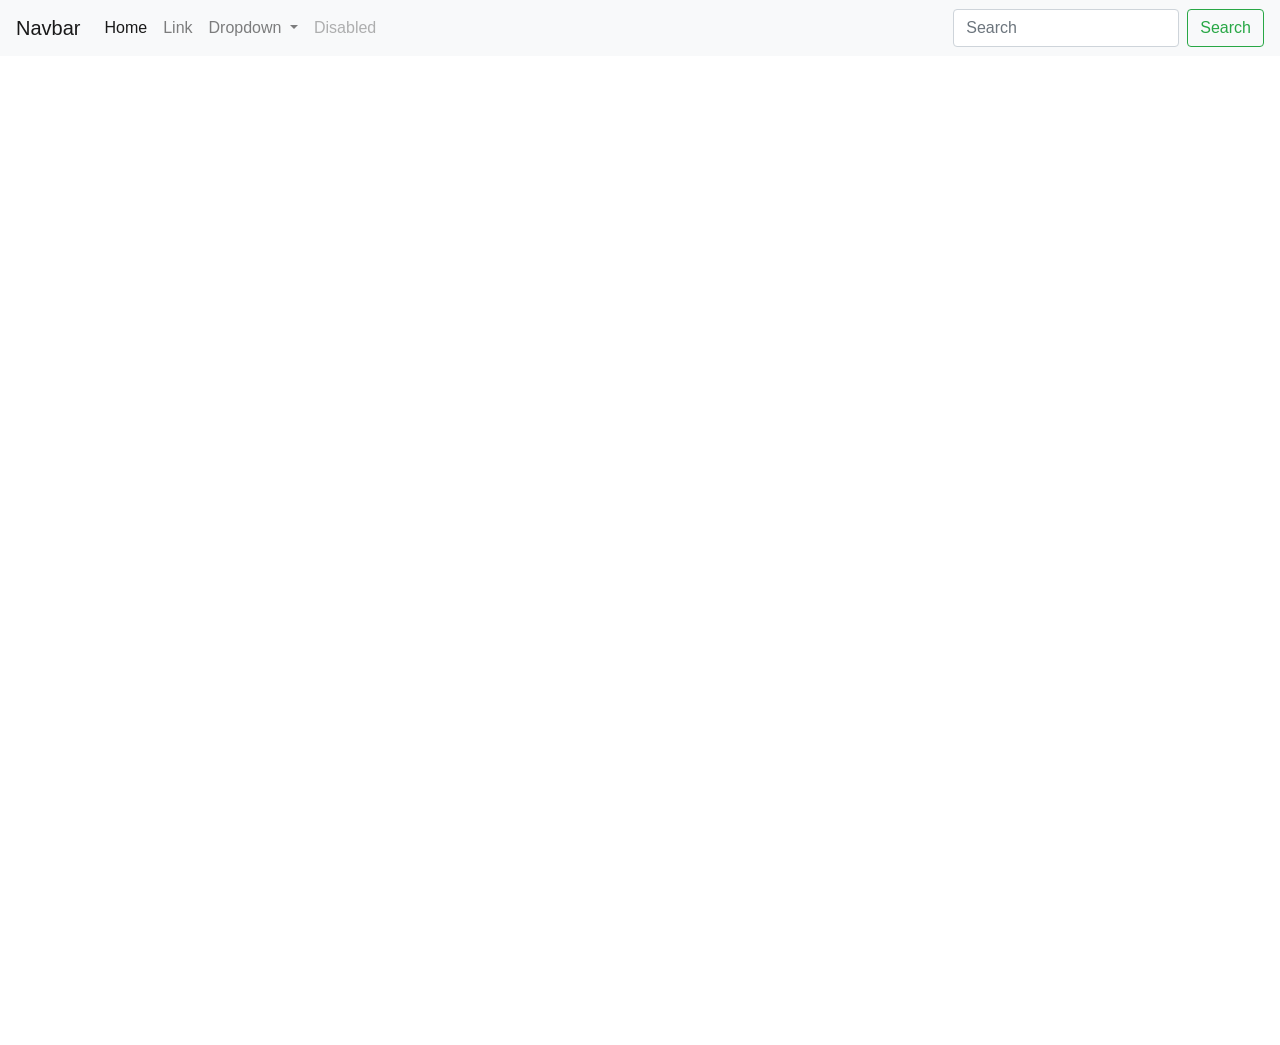
<file: data-viz/inclass-graphics.html>
<!doctype html>

<html lang="en">
<head>
 <meta charset="utf-8">
 <meta name="viewport" content="width=device-width, initial-scale=1, shrink-to-fit=no">

 <title>Bootstrap Template</title>
 <meta name="description" content="Merrill College of Journalism, UMD">
 <meta name="author" content="Adam Marton">

 <!-- Bootstrap CSS -->
<link rel="stylesheet" href="https://stackpath.bootstrapcdn.com/bootstrap/4.4.1/css/bootstrap.min.css" integrity="sha384-Vkoo8x4CGsO3+Hhxv8T/Q5PaXtkKtu6ug5TOeNV6gBiFeWPGFN9MuhOf23Q9Ifjh" crossorigin="anonymous">



</head>
<body>


<nav class="navbar navbar-expand-lg navbar-light bg-light">
 <a class="navbar-brand" href="#">Navbar</a>
 <button class="navbar-toggler" type="button" data-toggle="collapse" data-target="#navbarSupportedContent" aria-controls="navbarSupportedContent" aria-expanded="false" aria-label="Toggle navigation">
   <span class="navbar-toggler-icon"></span>
 </button>

 <div class="collapse navbar-collapse" id="navbarSupportedContent">
   <ul class="navbar-nav mr-auto">
     <li class="nav-item active">
       <a class="nav-link" href="#">Home <span class="sr-only">(current)</span></a>
     </li>
     <li class="nav-item">
       <a class="nav-link" href="#">Link</a>
     </li>
     <li class="nav-item dropdown">
       <a class="nav-link dropdown-toggle" href="#" id="navbarDropdown" role="button" data-toggle="dropdown" aria-haspopup="true" aria-expanded="false">
         Dropdown
       </a>
       <div class="dropdown-menu" aria-labelledby="navbarDropdown">
         <a class="dropdown-item" href="#">Action</a>
         <a class="dropdown-item" href="#">Another action</a>
         <div class="dropdown-divider"></div>
         <a class="dropdown-item" href="#">Something else here</a>
       </div>
     </li>
     <li class="nav-item">
       <a class="nav-link disabled" href="#" tabindex="-1" aria-disabled="true">Disabled</a>
     </li>
   </ul>
   <form class="form-inline my-2 my-lg-0">
     <input class="form-control mr-sm-2" type="search" placeholder="Search" aria-label="Search">
     <button class="btn btn-outline-success my-2 my-sm-0" type="submit">Search</button>
   </form>
 </div>
</nav>
<br>


<iframe title="Projected number of extreme heat events by county, for the year 2040, based on Regional Climate-Weather Research and Forecasting Model
" aria-label="Map" id="datawrapper-chart-PxOG1" src="https://datawrapper.dwcdn.net/PxOG1/1/" scrolling="no" frameborder="0" style="width: 0; min-width: 100% !important; border: none;" height="501"></iframe><script type="text/javascript">!function(){"use strict";window.addEventListener("message",(function(a){if(void 0!==a.data["datawrapper-height"])for(var e in a.data["datawrapper-height"]){var t=document.getElementById("datawrapper-chart-"+e)||document.querySelector("iframe[src*='"+e+"']");t&&(t.style.height=a.data["datawrapper-height"][e]+"px")}}))}();
</script>

<iframe title="Hot weather deaths in Baltimore and Maryland" aria-label="Interactive line chart" id="datawrapper-chart-Q5n30" src="https://datawrapper.dwcdn.net/Q5n30/1/" scrolling="no" frameborder="0" style="width: 0; min-width: 100% !important; border: none;" height="450"></iframe><script type="text/javascript">!function(){"use strict";window.addEventListener("message",(function(a){if(void 0!==a.data["datawrapper-height"])for(var e in a.data["datawrapper-height"]){var t=document.getElementById("datawrapper-chart-"+e)||document.querySelector("iframe[src*='"+e+"']");t&&(t.style.height=a.data["datawrapper-height"][e]+"px")}}))}();
</script>



 <!-- jQuery first, then Popper.js, then Bootstrap JS -->
 <script src="https://code.jquery.com/jquery-3.4.1.slim.min.js" integrity="sha384-J6qa4849blE2+poT4WnyKhv5vZF5SrPo0iEjwBvKU7imGFAV0wwj1yYfoRSJoZ+n" crossorigin="anonymous"></script>
 <script src="https://cdn.jsdelivr.net/npm/popper.js@1.16.0/dist/umd/popper.min.js" integrity="sha384-Q6E9RHvbIyZFJoft+2mJbHaEWldlvI9IOYy5n3zV9zzTtmI3UksdQRVvoxMfooAo" crossorigin="anonymous"></script>
 <script src="https://stackpath.bootstrapcdn.com/bootstrap/4.4.1/js/bootstrap.min.js" integrity="sha384-wfSDF2E50Y2D1uUdj0O3uMBJnjuUD4Ih7YwaYd1iqfktj0Uod8GCExl3Og8ifwB6" crossorigin="anonymous"></script>

</body>
</html>
</file>
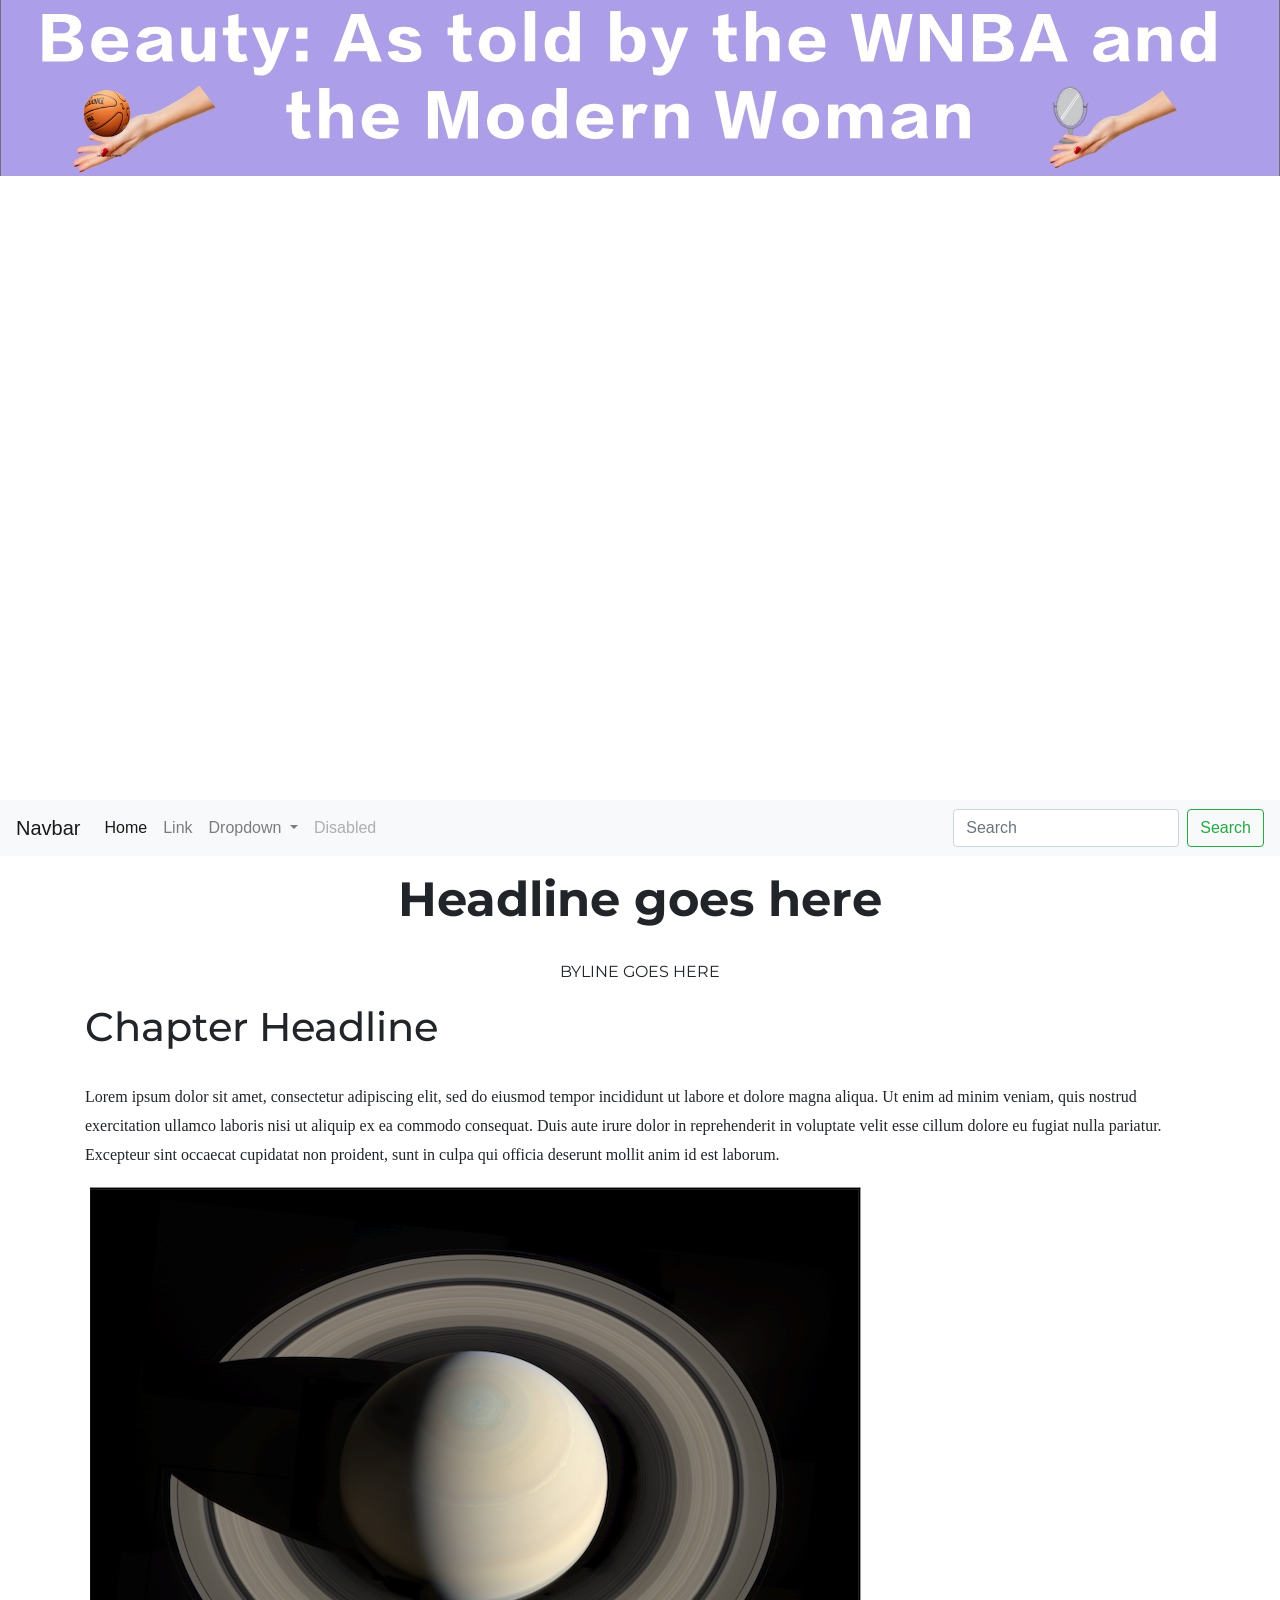
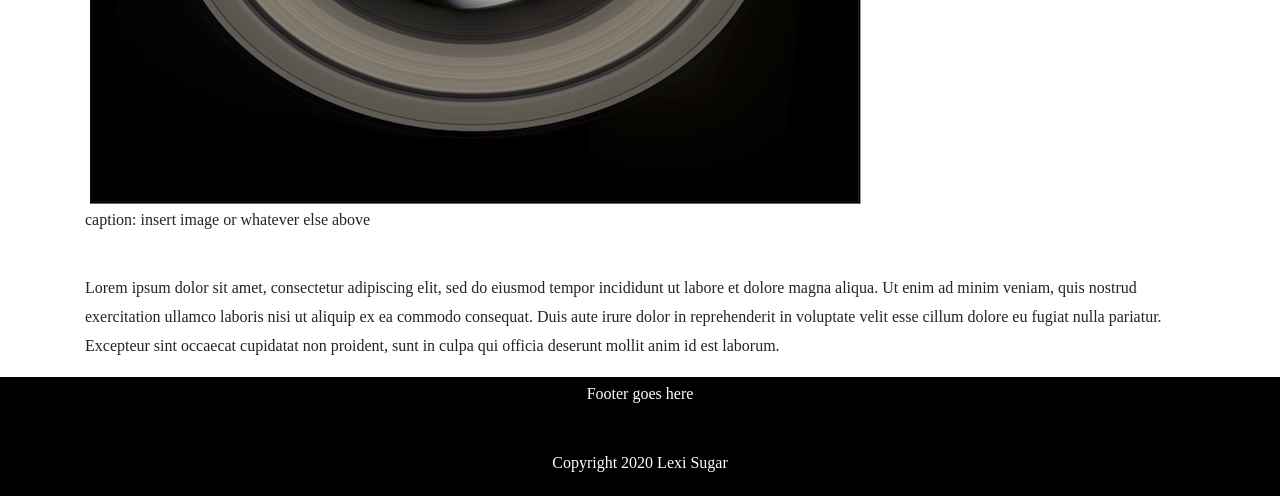
<file: html-frame/html-frame.html>
<!doctype html>

<html lang="en">
<head>
  <meta charset="utf-8">
  <meta name="viewport" content="width=device-width, initial-scale=1, shrink-to-fit=no">

  <title>Bootstrap Template</title>
  <meta name="description" content="Merrill College of Journalism, UMD">
  <meta name="author" content="Adam Marton">

  <!---header image-->
  <img src="final proj_data viz.jpg"> <width="auto">

  <!-- Bootstrap CSS -->
<link rel="stylesheet" href="https://stackpath.bootstrapcdn.com/bootstrap/4.4.1/css/bootstrap.min.css" integrity="sha384-Vkoo8x4CGsO3+Hhxv8T/Q5PaXtkKtu6ug5TOeNV6gBiFeWPGFN9MuhOf23Q9Ifjh" crossorigin="anonymous">


<!---my stylesheet!--->
<link rel="stylesheet" type="text/css" href="style.css">


<!---google fonts!--->
<link href="https://fonts.googleapis.com/css2?family=Montserrat:wght@400;700&display=swap" rel="stylesheet">

</head>
<body>

  <!-- NavBar -->
  <nav class="navbar navbar-expand-lg navbar-light bg-light">
    <a class="navbar-brand" href="#">Navbar</a>
    <button class="navbar-toggler" type="button" data-toggle="collapse" data-target="#navbarSupportedContent" aria-controls="navbarSupportedContent" aria-expanded="false" aria-label="Toggle navigation">
      <span class="navbar-toggler-icon"></span>
    </button>

    <div class="collapse navbar-collapse" id="navbarSupportedContent">
      <ul class="navbar-nav mr-auto">
        <li class="nav-item active">
          <a class="nav-link" href="#">Home <span class="sr-only">(current)</span></a>
        </li>
        <li class="nav-item">
          <a class="nav-link" href="#">Link</a>
        </li>
        <li class="nav-item dropdown">
          <a class="nav-link dropdown-toggle" href="#" id="navbarDropdown" role="button" data-toggle="dropdown" aria-haspopup="true" aria-expanded="false">
            Dropdown
          </a>
          <div class="dropdown-menu" aria-labelledby="navbarDropdown">
            <a class="dropdown-item" href="#">Action</a>
            <a class="dropdown-item" href="#">Another action</a>
            <div class="dropdown-divider"></div>
            <a class="dropdown-item" href="#">Something else here</a>
          </div>
        </li>
        <li class="nav-item">
          <a class="nav-link disabled" href="#" tabindex="-1" aria-disabled="true">Disabled</a>
        </li>
      </ul>
      <form class="form-inline my-2 my-lg-0">
        <input class="form-control mr-sm-2" type="search" placeholder="Search" aria-label="Search">
        <button class="btn btn-outline-success my-2 my-sm-0" type="submit">Search</button>
      </form>
    </div>
  </nav>
  <!-- End NavBar -->


<div class="container">
  <p class="headline"> Headline goes here</p>

  <p class="byline"> Byline goes here</p>


<h1>Chapter Headline</h1>
  <br>
  <p> Lorem ipsum dolor sit amet, consectetur adipiscing elit, sed do eiusmod tempor incididunt ut labore et dolore magna aliqua. Ut enim ad minim veniam, quis nostrud exercitation ullamco laboris nisi ut aliquip ex ea commodo consequat. Duis aute irure dolor in reprehenderit in voluptate velit esse cillum dolore eu fugiat nulla pariatur. Excepteur sint occaecat cupidatat non proident, sunt in culpa qui officia deserunt mollit anim id est laborum.</p>

<img src="sample image.jpg">
<p>caption: insert image or whatever else above</p>
<br>
  <p> Lorem ipsum dolor sit amet, consectetur adipiscing elit, sed do eiusmod tempor incididunt ut labore et dolore magna aliqua. Ut enim ad minim veniam, quis nostrud exercitation ullamco laboris nisi ut aliquip ex ea commodo consequat. Duis aute irure dolor in reprehenderit in voluptate velit esse cillum dolore eu fugiat nulla pariatur. Excepteur sint occaecat cupidatat non proident, sunt in culpa qui officia deserunt mollit anim id est laborum.</p>







</div>
  <!-- jQuery first, then Popper.js, then Bootstrap JS -->
  <script src="https://code.jquery.com/jquery-3.4.1.slim.min.js" integrity="sha384-J6qa4849blE2+poT4WnyKhv5vZF5SrPo0iEjwBvKU7imGFAV0wwj1yYfoRSJoZ+n" crossorigin="anonymous"></script>
  <script src="https://cdn.jsdelivr.net/npm/popper.js@1.16.0/dist/umd/popper.min.js" integrity="sha384-Q6E9RHvbIyZFJoft+2mJbHaEWldlvI9IOYy5n3zV9zzTtmI3UksdQRVvoxMfooAo" crossorigin="anonymous"></script>
  <script src="https://stackpath.bootstrapcdn.com/bootstrap/4.4.1/js/bootstrap.min.js" integrity="sha384-wfSDF2E50Y2D1uUdj0O3uMBJnjuUD4Ih7YwaYd1iqfktj0Uod8GCExl3Og8ifwB6" crossorigin="anonymous"></script>



  <div class="footer">
    <p>Footer goes here</p>
    <br>
    <p>Copyright 2020 Lexi Sugar</p>
  </div>

</html>
</file>
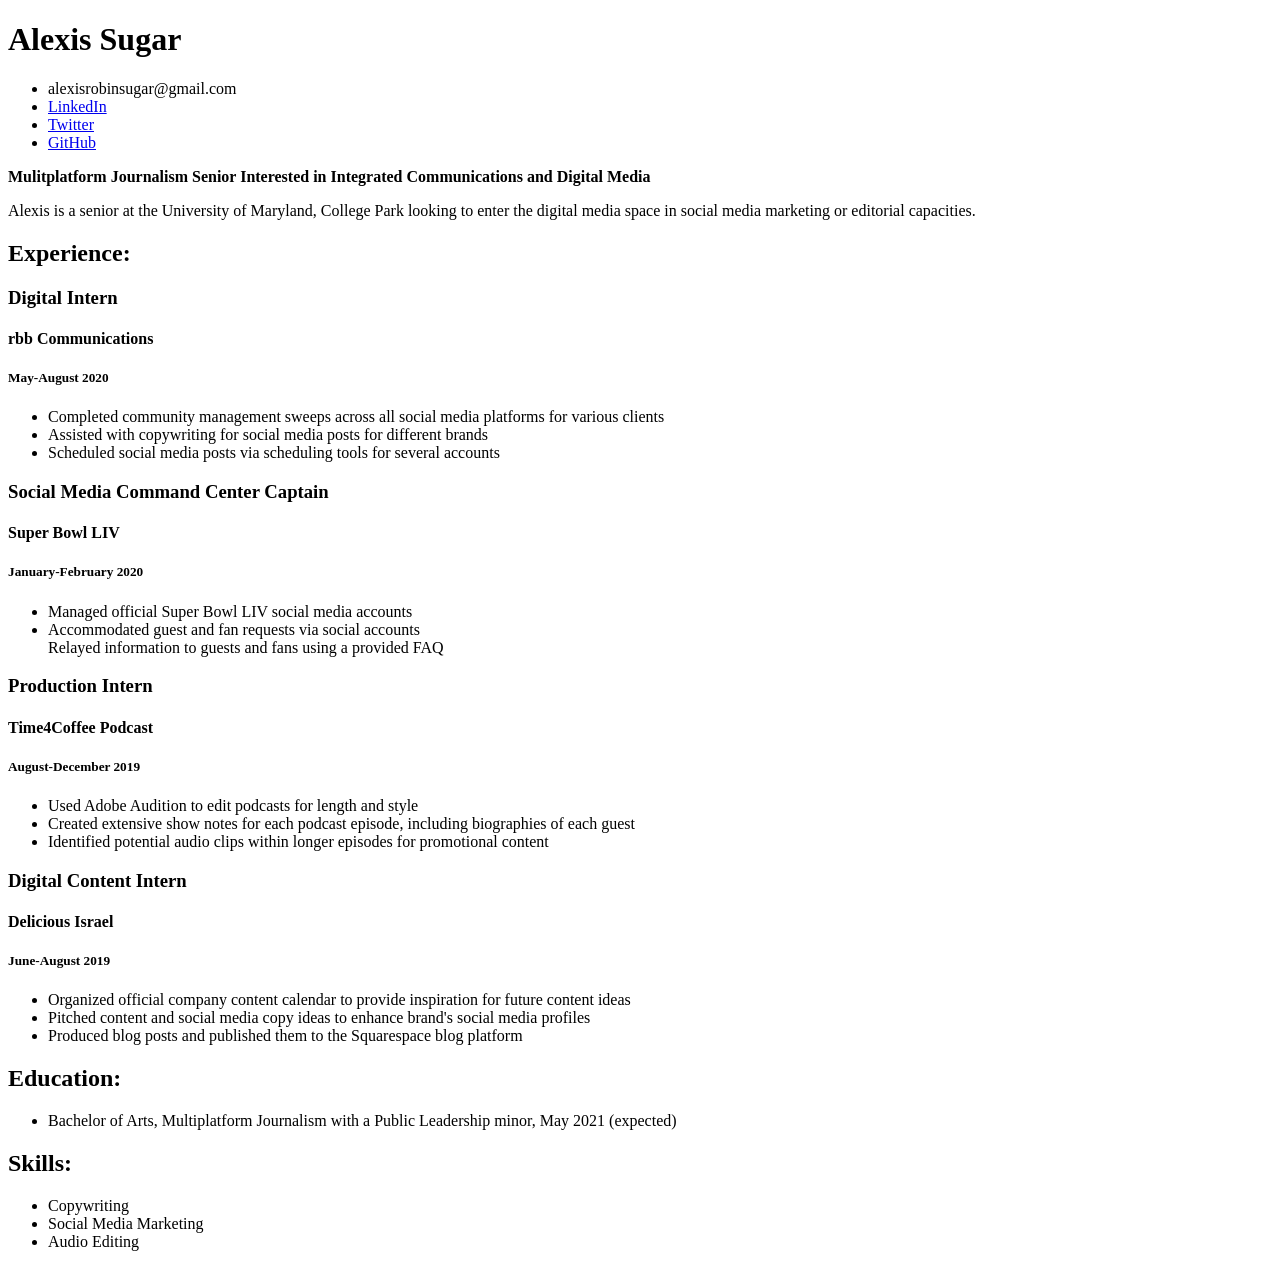
<file: resume folder/index-2.html>
<!DOCTYPE html>

<html lang="en">
<head>
    <title>Alexis Sugar resume</title>
    <link rel="stylesheet" type="text/css" href="style.css">
    <link href="https://fonts.googleapis.com/css2?family=Open+Sans:wght@400;600;700&display=swap" rel="stylesheet">

</head>

<body>
<!---I built this myself!--->

  <h1>Alexis Sugar</h1>
<!--
<img src="<img src="Resume-Photo.jpg" width="300px">

-->



<ul>
    <li>alexisrobinsugar@gmail.com</li>
    <li><a href="https://www.linkedin.com/in/alexis-sugar-563917146/"">LinkedIn</a></li>
    <li><a href="https://twitter.com/lexisugarmedia">Twitter</a></li>
    <li><a href="https://github.com/lexisugar1">GitHub</a></li>
</ul>

<strong> Mulitplatform Journalism Senior Interested in Integrated Communications and Digital Media </strong>
  <p>Alexis is a senior at the University of Maryland, College Park looking to enter the digital media space in social media marketing or editorial capacities.</p>

<h2>Experience:</h2>

<h3>Digital Intern</h3>
<h4>rbb Communications</h4>
<h5>May-August 2020</h5>
<ul>
  <li>Completed community management sweeps across all social media platforms for various clients</li>
  <li>Assisted with copywriting for social media posts for different brands</li>
  <li>Scheduled social media posts via scheduling tools for several accounts</li>
</ul>


<h3>Social Media Command Center Captain</h3>
<h4>Super Bowl LIV</h4>
<h5>January-February 2020</h5>
<ul>
  <li>Managed official Super Bowl LIV social media accounts</li>
  <li>Accommodated guest and fan requests via social accounts</li
  <li>Relayed information to guests and fans using a provided FAQ</li>
</ul>


<h3>Production Intern</h3>
<h4>Time4Coffee Podcast</h4>
<h5>August-December 2019</h5>
<ul>
  <li>Used Adobe Audition to edit podcasts for length and style</li>
  <li>Created extensive show notes for each podcast episode, including biographies of each guest</li>
  <li>Identified potential audio clips within longer episodes for promotional content</li>
</ul>


<h3>Digital Content Intern</h3>
<h4>Delicious Israel</h4>
<h5>June-August 2019</h5>
<ul>
  <li>Organized official company content calendar to provide inspiration for future content ideas</li>
  <li>Pitched content and social media copy ideas to enhance brand's social media profiles</li>
  <li>Produced blog posts and published them to the Squarespace blog platform</li>
</ul>


<h2>Education:</h2>
<ul>
  <li>Bachelor of Arts, Multiplatform Journalism with a Public Leadership minor, May 2021 (expected)</li>
</ul>

<h2>Skills:</h2>
<ul>
  <li>Copywriting</li>
  <li>Social Media Marketing</li>
  <li>Audio Editing</li>
</ul>


</body>
</html>
</file>
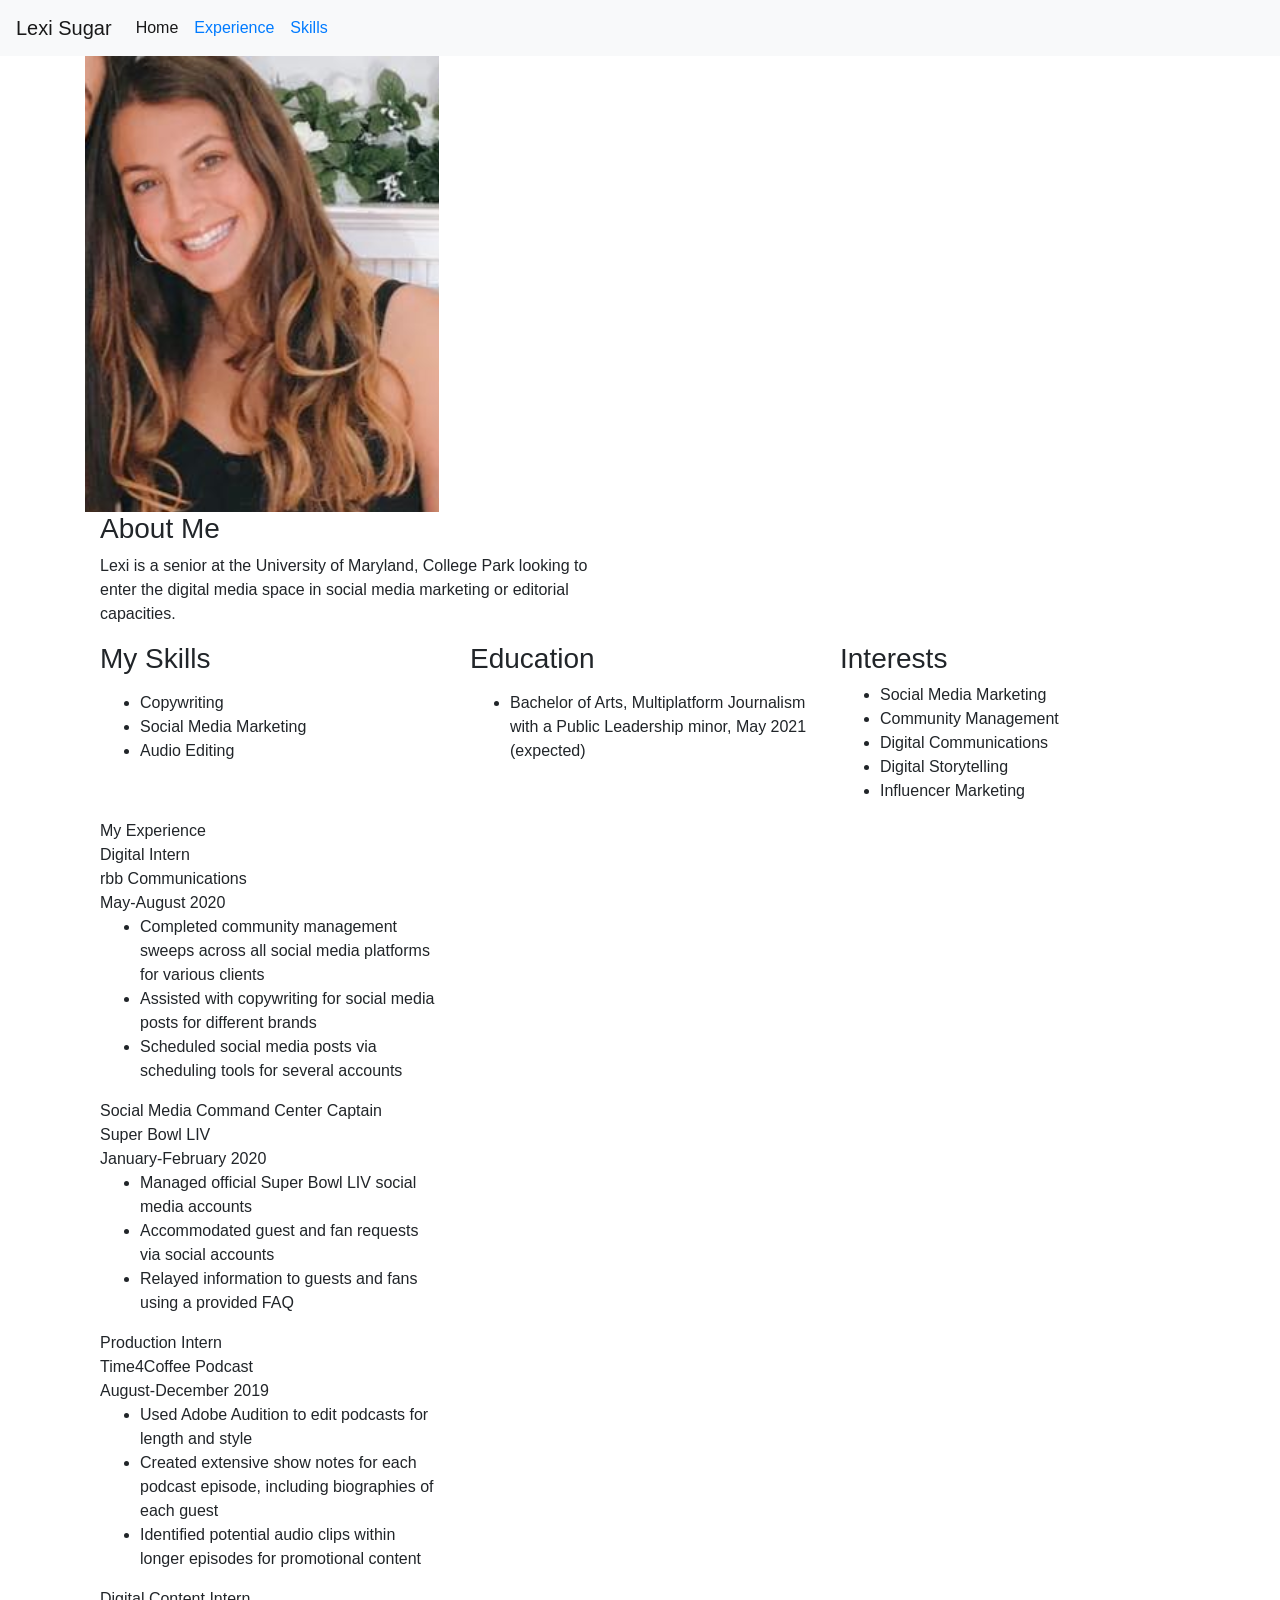
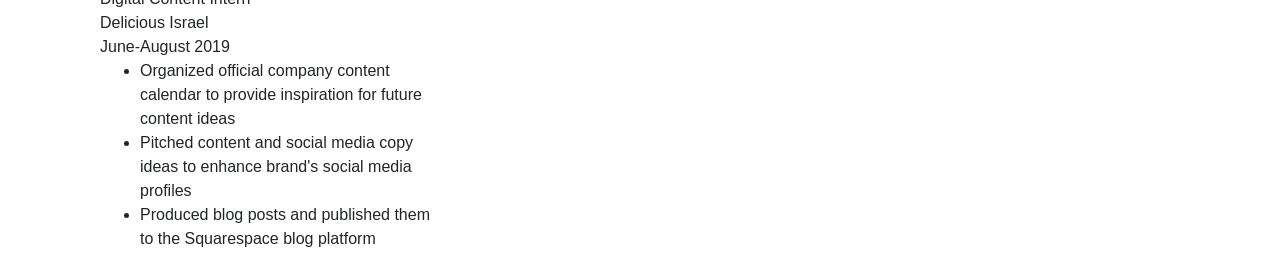
<file: resume folder/lexi-sugar-resume.html>
<!doctype html>

<html lang="en">
<head>
 <meta charset="utf-8">
 <meta name="viewport" content="width=device-width, initial-scale=1, shrink-to-fit=no">

 <title>Bootstrap Template</title>
 <meta name="description" content="Merrill College of Journalism, UMD">
 <meta name="author" content="Adam Marton">

 <!-- Bootstrap CSS -->
<link rel="stylesheet" href="https://stackpath.bootstrapcdn.com/bootstrap/4.4.1/css/bootstrap.min.css" integrity="sha384-Vkoo8x4CGsO3+Hhxv8T/Q5PaXtkKtu6ug5TOeNV6gBiFeWPGFN9MuhOf23Q9Ifjh" crossorigin="anonymous">


<body>

<nav class="navbar navbar-expand-lg navbar-light bg-light">
 <a class="navbar-brand" href="#">Lexi Sugar</a>
 <button class="navbar-toggler" type="button" data-toggle="collapse" data-target="#navbarSupportedContent" aria-controls="navbarSupportedContent" aria-expanded="false" aria-label="Toggle navigation">
   <span class="navbar-toggler-icon"></span>
 </button>


 <div class="collapse navbar-collapse" id="navbarSupportedContent">
   <ul class="navbar-nav mr-auto">
     <li class="nav-item active">
       <a class="nav-link" href="#">Home <span class="sr-only">(current)</span></a>
     </li>
     <li class="nav-link">
       <a class="nav-Experience" href="#">Experience</a>
       <a name="experience"></a>
       <br>
       <li class="nav-link">
         <a class="nav-Skills" href="#">Skills</a>
         <br>
       </li>
     </a>
     </li>
   </ul>
 </div>
</nav>


<div class="container">

<img src="Resume-Photo.jpg">
<div class="col-md-6">
        <h3>About Me</h3>
        <p>Lexi is a senior at the University of Maryland, College Park looking to enter the digital media space in social media marketing or editorial capacities.</p>
</div>

<div class="row">
</div>
<div class="row">
 <div class="col-md-6"></div>
 <div class="col-md-6"></div>
</div>
<div class="container">
        <div class="row">
        <br>
        <br>
        <br>

                <div class="col-md-4">
                        <h3>My Skills</h3>
                        <p>
                          <ul>
                          <li>Copywriting</li>
                          <li>Social Media Marketing</li>
                          <li>Audio Editing</li>
                        </ul>
                      </p>
                </div>
                <div class="col-md-4">
                        <h3>Education</h3>
                        <p>
                          <ul>
                          <li>Bachelor of Arts, Multiplatform Journalism with a Public Leadership minor, May 2021 (expected)</li>
                        </ul>
                      </p>
                </div>
                <div class="col-md-4">
                        <h3>Interests</h3>
                          <ul>
                          <li>Social Media Marketing</li>
                          <li>Community Management</li>
                          <li>Digital Communications</li>
                          <li>Digital Storytelling</li>
                          <li>Influencer Marketing</li>
                        </ul>
                </div>
                <div class="col-md-4"
                        <h3>My Experience</h3>
                          <div class="jobtitle">Digital Intern</div>
                          <div class="organization">rbb Communications</div>
                          <div class="date">May-August 2020</div>
                          <ul>
                            <li>Completed community management sweeps across all social media platforms for various clients</li>
                            <li>Assisted with copywriting for social media posts for different brands</li>
                            <li>Scheduled social media posts via scheduling tools for several accounts</li>
                          </ul>


                          <div class="jobtitle">Social Media Command Center Captain</div>
                          <div class="organization">Super Bowl LIV</div>
                          <div class="date">January-February 2020</div>
                          <ul>
                            <li>Managed official Super Bowl LIV social media accounts</li>
                            <li>Accommodated guest and fan requests via social accounts</li>
                            <li>Relayed information to guests and fans using a provided FAQ</li>
                          </ul>


                          <div class="jobtitle">Production Intern</div>
                          <div class="organization">Time4Coffee Podcast</div>
                          <div class="date">August-December 2019</div>
                          <ul>
                            <li>Used Adobe Audition to edit podcasts for length and style</li>
                            <li>Created extensive show notes for each podcast episode, including biographies of each guest</li>
                            <li>Identified potential audio clips within longer episodes for promotional content</li>
                          </ul>


                          <div class="jobtitle">Digital Content Intern</div>
                          <div class="organization">Delicious Israel</div>
                          <div class="date">June-August 2019</div>
                          <ul>
                            <li>Organized official company content calendar to provide inspiration for future content ideas</li>
                            <li>Pitched content and social media copy ideas to enhance brand's social media profiles</li>
                            <li>Produced blog posts and published them to the Squarespace blog platform</li>
                          </ul>

                      </p>
                </div>
        </div>


 <!-- jQuery first, then Popper.js, then Bootstrap JS -->
 <script src="https://code.jquery.com/jquery-3.4.1.slim.min.js" integrity="sha384-J6qa4849blE2+poT4WnyKhv5vZF5SrPo0iEjwBvKU7imGFAV0wwj1yYfoRSJoZ+n" crossorigin="anonymous"></script>
 <script src="https://cdn.jsdelivr.net/npm/popper.js@1.16.0/dist/umd/popper.min.js" integrity="sha384-Q6E9RHvbIyZFJoft+2mJbHaEWldlvI9IOYy5n3zV9zzTtmI3UksdQRVvoxMfooAo" crossorigin="anonymous"></script>
 <script src="https://stackpath.bootstrapcdn.com/bootstrap/4.4.1/js/bootstrap.min.js" integrity="sha384-wfSDF2E50Y2D1uUdj0O3uMBJnjuUD4Ih7YwaYd1iqfktj0Uod8GCExl3Og8ifwB6" crossorigin="anonymous"></script>

</body>
</html>
</file>
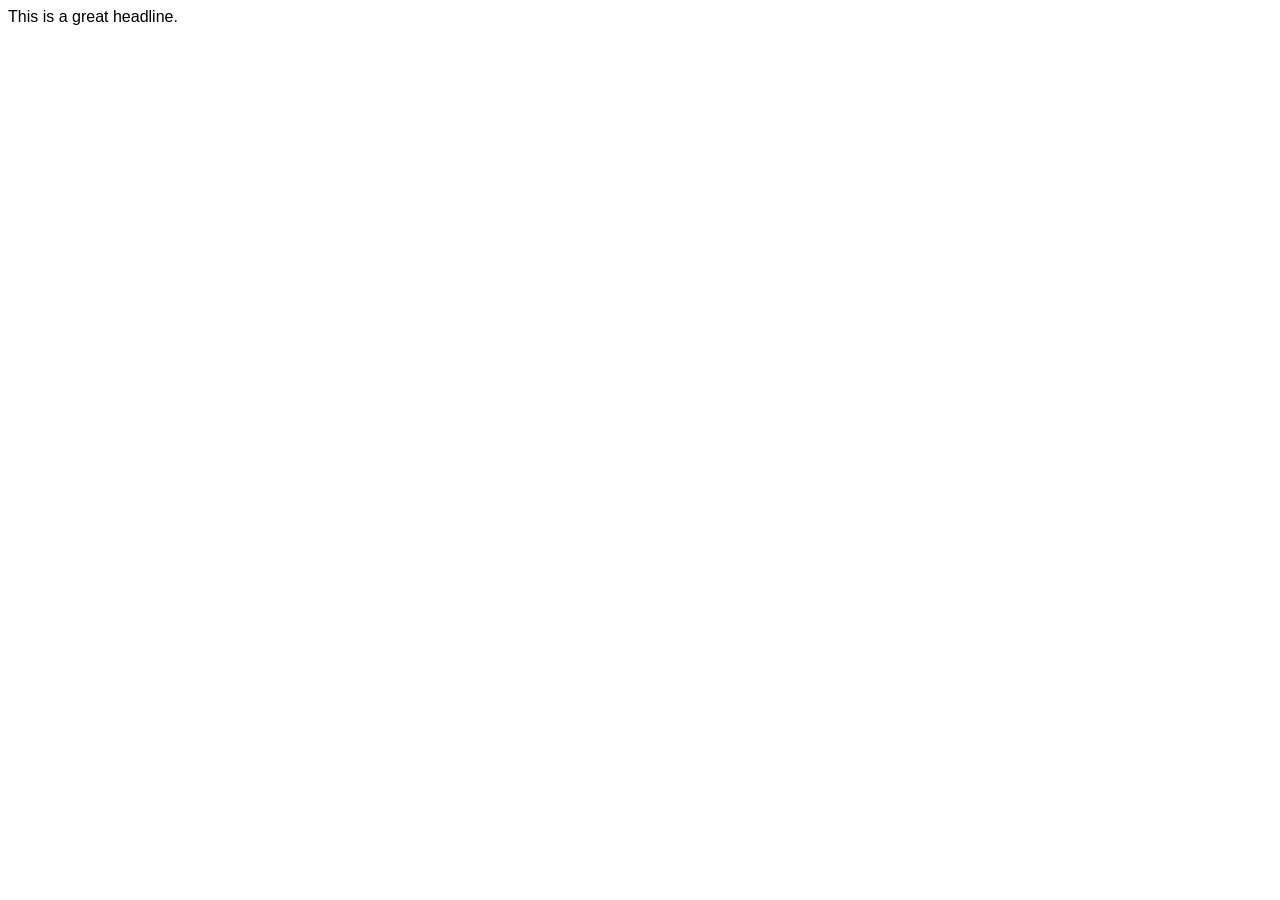
<file: resume folder/resume-css 2.html>
<!DOCTYPE html>

<html lang="en">
<head>
    <title>Alexis Sugar</title>
    <link rel="stylesheet" type="text/css" href="style-2.css">
    <meta name="viewport" content="width=device-width, initial-scale=1.0">

</head>

<body>
  <div id= "headline">This is a great headline.<div/>
  </body>

  </html>
</file>
<file: data-viz-project/style.css>
.center{
  display: block;
  margin-left: auto;
  margin-right: auto;
  width: 50%;
}
/*code from htmldog*/
.pquote{
    float: Center;
    max-width: 1200px;
    width: 100%;
    background: #ddf;
    font-style: italic;
    font-weight: bold;
    padding: 13px;
    margin: 0 13px 13px 0;
}

blockquote{
    margin: 0; /* gets rid of the default blockquote margin */
}

.pquote p:first-letter{
    font-size: 30px;
    font-weight: regular;
}

#beautywnba img{
  max-width:1500px;
  width:100%;
  height: auto;
}
.quote{
  font-size:1em;
  font-weight:700;
  text-align:center;
  font-family: 'Raleway', sans-serif;
}
.headline {
  font-size:3em;
  font-weight:700;
  text-align:center;
  font-family: 'Raleway', sans-serif;
}

.byline {
  font-size:1em;
  text-transform:uppercase;
  font-family: 'Raleway', sans-serif;
  text-align:center;
}

p{
  font-family: 'Raleway', sans-serif;
}

h1{
  font-size: 1em;
  font-family:'Raleway', sans-serif;
  font-weight: 700;
  color: #AC9EE8;
}

img{
  text-align:center;
}

.attribution{
  font-style: italic;
}

.footer{
  text-align: center;
  padding: 3px;
  background-color: #AC9EE8;
  margin-top: 2em;
</file>
<file: html-frame/style.css>
.headline {
  font-size:3em;
  font-weight:700;
  text-align:center;
  font-family: 'Montserrat', sans-serif;
}

.byline {
  font-size:1em;
  text-transform:uppercase;
  font-family: 'Montserrat', sans-serif;
  text-align:center;
}

p {
  font-family: georgia, serif;
  line-height:180%;
}

h1 {
  font-family: 'Montserrat', sans-serif;
}

img {
  text-align:center;
}

.footer {
  text-align:center;
  padding:3px;
  background-color:Black;
  color:white;
}
</file>
<file: resume folder/style.css>
.headerimage{
  width=1200px;
}

#resume{
  width=50px;
}
</file>
<file: resume folder/style-2.css>
/*styles for my Resume*/



body {
  font-family:'Open Sans', Arial, sans-serif;
}

#container{
width:100%;
max-width:1200px;
margin:0 auto;
padding:50px;
}

/* Put my name in blue at the top and emphasized it*/
#name{
  font-size:3em;
  text-transform: uppercase;
  text-align: center;
  color:#33485e;
  border-bottom:1px solid #33485e;
  width: 60%;
  min-width: 300px;
  margin: 0 auto;
}

/*Section Titles*/
.sectionheader{
  font-size: 1.5em;
  background:#33485e;
  color:#fff;
  text-transform:uppercase;
  font-weight:400;
  margin-top:20px;
  margin-bottom:10px;
  margin-right:0;
  margin-left: 0;
  width:70%;
  min-width: 300px;
}

/*Made my title stand out*/
#title{
  color:#33485e;
  text-transform:uppercase;
  font-size:1.5em;
  text-align: center;
  font-weight:600;
  margin-top:20px;
  margin-bottom:0;
  margin-left:0;
  margin-right:0;
}

/*Job Titles*/
.jobtitle{
  font-size:1.5em;
  font-weight:600;
}
/*Job Organization*/
.organization{
  font-weight:400;
  font-size: 1.25em;
}
/*Job Dates*/
.date{
  font-weight: 400;
  font-style: italic;
  font-size: 1em;
  margin-top:2px;
  margin-bottom:0;
  margin-left:0;
  margin-right:0;
  }

/*Added an unordered list containing my contact info*/
.menu {
margin:0px;
padding:0px;
text-align: center;
list-style-type: none;
}

.menu li{
  display: inline;
}

/*Added an unordered list containing my education info*/
#degrees{
margin-top:5px;
margin-bottom:0px;
margin-right:0px;
margin-left:0px;
}

/*Added an unordered list containing skills section*/
#do{
margin-top:5px;
margin-bottom:0;
margin-right:0;
margin-left:0;
}

/*Centered my mission statement*/
.top{
  width:60%;
  min-width:300px;
  margin:0 auto;
  margin-bottom:30px;
}
</file>
